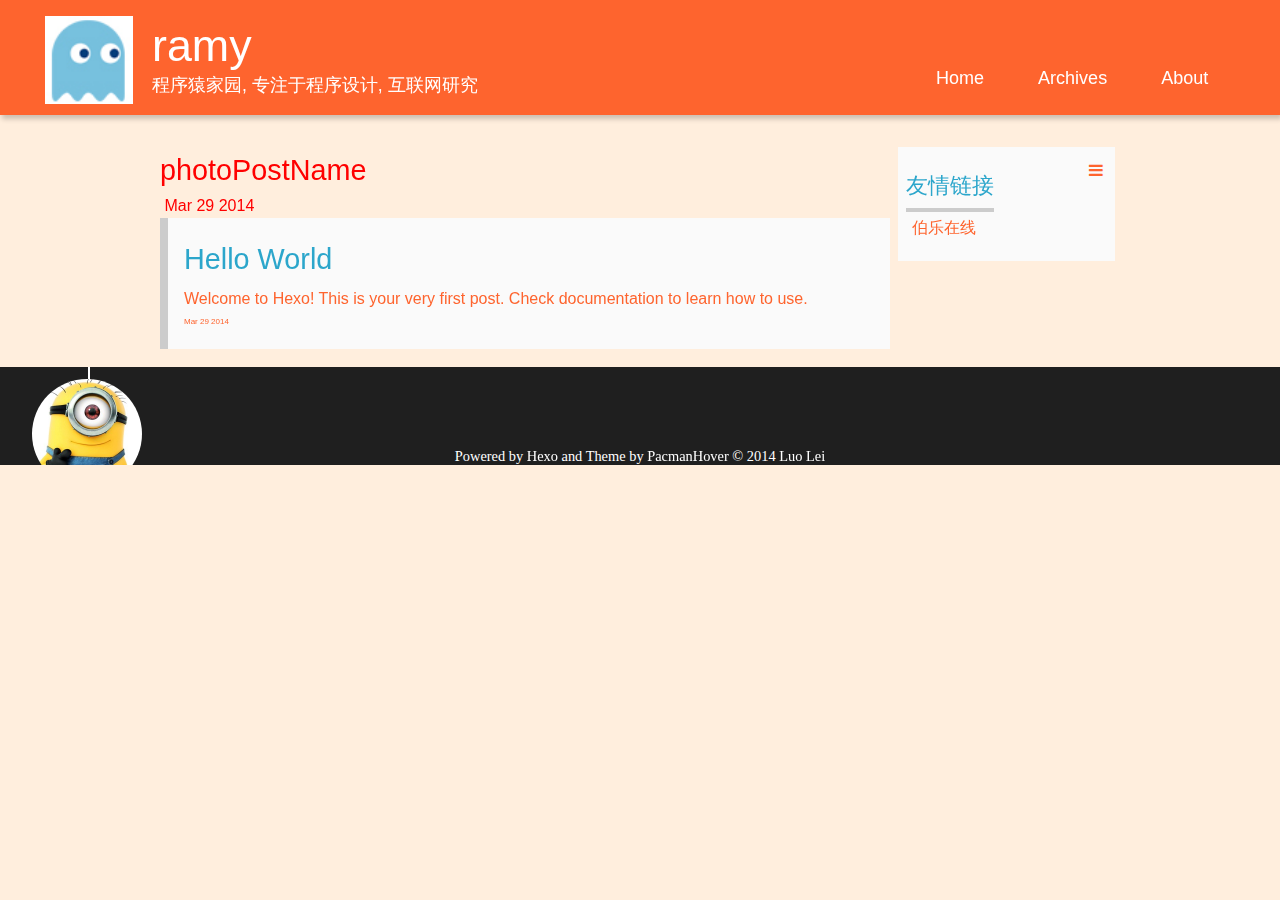
<file: index.html>
<!DOCTYPE HTML>
<html lang="zh-Hans">
<head>
  <meta charset="UTF-8">
  
    <title>ramy</title>
    <meta name="viewport" content="width=device-width, initial-scale=1,user-scalable=no">
    
    <meta name="author" content="Luo Lei">
    
    
    
    
    
    <link rel="icon" href="/img/favicon.ico">
    
    
    <link rel="apple-touch-icon" href="/img/pacman.jpg">
    <link rel="apple-touch-icon-precomposed" href="/img/pacman.jpg">
    
    <link rel="stylesheet" href="/css/style.css" type="text/css">
    <link href="/css/hover.css" rel="stylesheet">
    <link href="/css/bottom.css" rel="stylesheet">
    
<script type="text/javascript">
var _bdhmProtocol = (("https:" == document.location.protocol) ? " https://" : " http://");
document.write(unescape("%3Cscript src='" + _bdhmProtocol + "hm.baidu.com/h.js%3Ff4444e07e58fe69a20bff17fe2f6ac6b' type='text/javascript'%3E%3C/script%3E"));
</script>
</script>

</head>

  <body>
    <header>
      <div>
		
			<div id="imglogo">
				<a rel="pulse" class="pulse" href="/"><img src="/img/pacman.png" alt="ramy" title="ramy"/></a>
			</div>
			
			<div id="textlogo">
				<h1 class="site-name"><a rel="hover" class="hover" href="/" title="ramy">ramy</a></h1>
				<h2 class="blog-motto"><a rel="wobble-to-bottom-right" class="wobble-to-bottom-right" href="#" title="#">程序猿家园, 专注于程序设计, 互联网研究</a></h2>
			</div>
			<div class="navbar"><a rel="buzz" class="buzz" href="#" title="Menu">
			</a></div>
			<nav class="animated">
				<ul>
					<ul>
					 
						<li><a rel="wobble-top" class="wobble-top" href="/">Home</a></li>
					
						<li><a rel="wobble-top" class="wobble-top" href="/archives">Archives</a></li>
					
						<li><a rel="wobble-top" class="wobble-top" href="/about">About</a></li>
					
				</ul>
			</nav>			
</div>

    </header>
    <div id="container">
      <div id="main">

  <section class="photo" itemscope itemprop="blogPost">
  
    <a rel="sink" class="sink" href="/2014/03/29/photopostname/" title="photoPostName" itemprop="url">
  
    <h1 itemprop="name">photoPostName</h1>
    
     
           <p rel="wobble-bottom" class="wobble-bottom" itemprop="description" ></p>
        
    
    <time datetime="2014-03-29T09:29:23.000Z" itemprop="datePublished">Mar 29 2014</time>
  </a>
</section>


  <section class="post" itemscope itemprop="blogPost">
  
    <a rel="sink" class="sink" href="/2014/03/29/hello-world/" title="Hello World" itemprop="url">
  
    <h1 itemprop="name">Hello World</h1>
    
     
           <p rel="wobble-bottom" class="wobble-bottom" itemprop="description" >Welcome to Hexo! This is your very first post. Check documentation to learn how to use.</p>
        
    
    <time datetime="2014-03-29T09:03:04.000Z" itemprop="datePublished">Mar 29 2014</time>
  </a>
</section>



</div>
      <div class="openaside"><a class="navbutton" href="#" title="Show Sidebar"></a></div>

<div id="asidepart">
<div class="closeaside"><a class="closebutton" href="#" title="Hide Sidebar"></a></div>
<aside class="clearfix">

  


  <div class="linkslist">
<h3 rel="grow" class="grow asidetitle">友情链接</h3>
<ul class="entry">
<li><a rel="grow" class="grow" href="http://blog.jobbole.com" title="伯乐在线">伯乐在线</a></li>
</ul>
</div>


  

</aside>
</div>
    </div>
    <footer><div id="footer" >
	
	<div class="line">
		<span></span>
		<div class="author"></div>
	</div>
	
	
	<div class="social-font" class="clearfix">
		
		
		
		
	</div>
		<p class="copyright">Powered by <a rel="float-shadow" class="float-shadow" href="http://zespia.tw/hexo/" target="_blank" title="hexo">Hexo</a> and Theme by <a class="box-shadow-inset"href="https://github.com/uruir/pacmanhover" target="_blank" title="Pacman">PacmanHover</a> © 2014 
		
		
		<a class="wobble-horizontal" rel="wobble-horizontal" href="lqqfl.github.com" target="_blank" title="Luo Lei">Luo Lei</a>
		
		</p>
</div>
</footer>
    <script src="/js/jquery-2.0.3.min.js"></script>
<script type="text/javascript">
$(document).ready(function(){ 
  $('.navbar').click(function(){
    $('header nav').toggleClass('shownav');
  });
  var myWidth = 0;
  function getSize(){
    if( typeof( window.innerWidth ) == 'number' ) {
      myWidth = window.innerWidth;
    } else if( document.documentElement && document.documentElement.clientWidth) {
      myWidth = document.documentElement.clientWidth;
    };
  };
  var m = $('#main'),
      a = $('#asidepart'),
      c = $('.closeaside'),
      o = $('.openaside');
  $(window).resize(function(){
    getSize(); 
    if (myWidth >= 1024) {
      $('header nav').removeClass('shownav');
    }else
    {
      m.removeClass('moveMain');
      a.css('display', 'block').removeClass('fadeOut');
      o.css('display', 'none');
        
    }
  });
  c.click(function(){
    a.addClass('fadeOut').css('display', 'none');
    o.css('display', 'block').addClass('fadeIn');
    m.addClass('moveMain');
  });
  o.click(function(){
    o.css('display', 'none').removeClass('beforeFadeIn');
    a.css('display', 'block').removeClass('fadeOut').addClass('fadeIn');      
    m.removeClass('moveMain');
  });
  $(window).scroll(function(){
    o.css("top",Math.max(80,260-$(this).scrollTop()));
  });
});
</script>







  </body>
 </html>
</file>
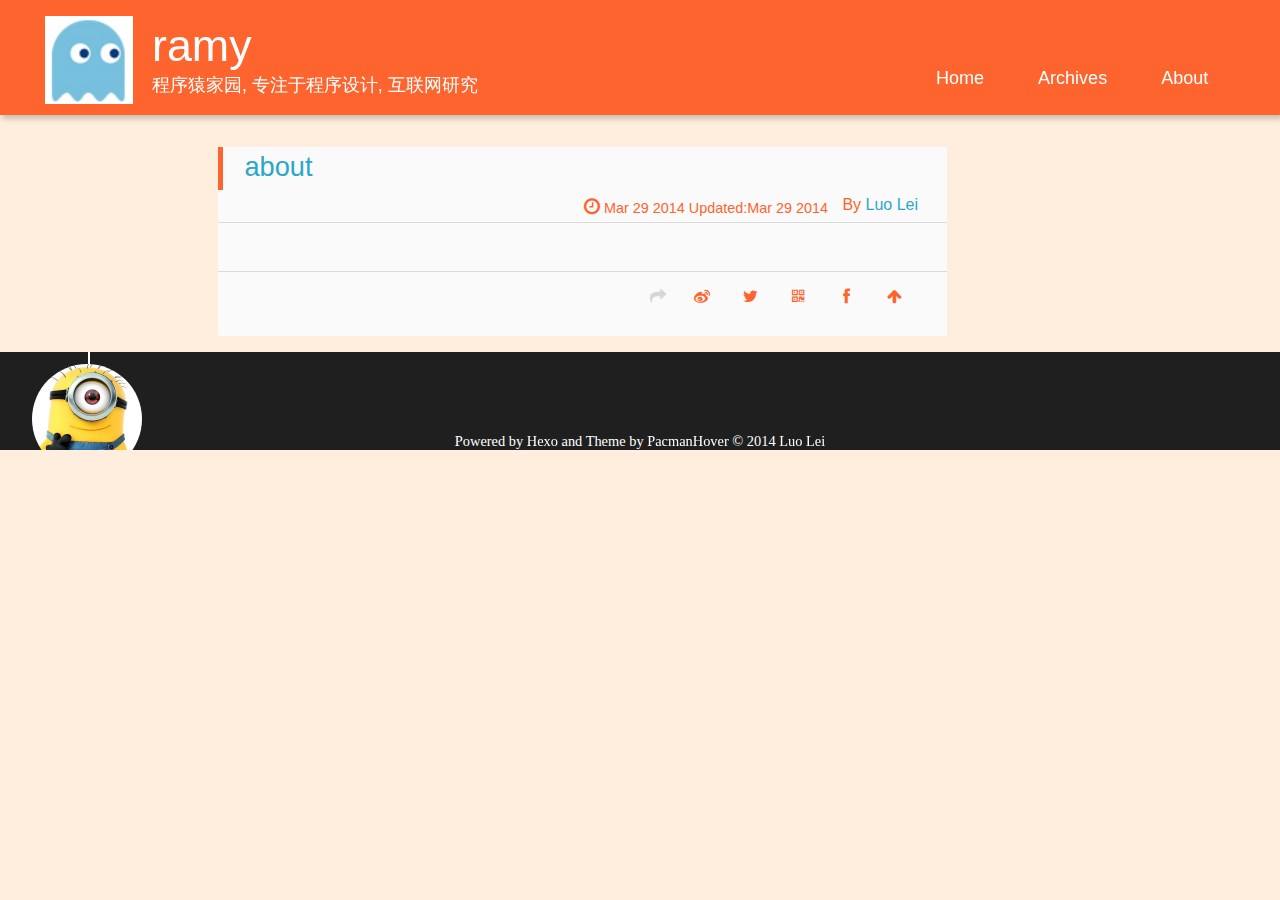
<file: about/index.html>
<!DOCTYPE HTML>
<html lang="zh-Hans">
<head>
  <meta charset="UTF-8">
  
    <title>about | ramy</title>
    <meta name="viewport" content="width=device-width, initial-scale=1,user-scalable=no">
    
    <meta name="author" content="Luo Lei">
    
    
    
    
    
    <link rel="icon" href="/img/favicon.ico">
    
    
    <link rel="apple-touch-icon" href="/img/pacman.jpg">
    <link rel="apple-touch-icon-precomposed" href="/img/pacman.jpg">
    
    <link rel="stylesheet" href="/css/style.css" type="text/css">
    <link href="/css/hover.css" rel="stylesheet">
    <link href="/css/bottom.css" rel="stylesheet">
    
<script type="text/javascript">
var _bdhmProtocol = (("https:" == document.location.protocol) ? " https://" : " http://");
document.write(unescape("%3Cscript src='" + _bdhmProtocol + "hm.baidu.com/h.js%3Ff4444e07e58fe69a20bff17fe2f6ac6b' type='text/javascript'%3E%3C/script%3E"));
</script>
</script>

</head>

      <body>
        <header>
          <div>
		
			<div id="imglogo">
				<a rel="pulse" class="pulse" href="/"><img src="/img/pacman.png" alt="ramy" title="ramy"/></a>
			</div>
			
			<div id="textlogo">
				<h1 class="site-name"><a rel="hover" class="hover" href="/" title="ramy">ramy</a></h1>
				<h2 class="blog-motto"><a rel="wobble-to-bottom-right" class="wobble-to-bottom-right" href="#" title="#">程序猿家园, 专注于程序设计, 互联网研究</a></h2>
			</div>
			<div class="navbar"><a rel="buzz" class="buzz" href="#" title="Menu">
			</a></div>
			<nav class="animated">
				<ul>
					<ul>
					 
						<li><a rel="wobble-top" class="wobble-top" href="/">Home</a></li>
					
						<li><a rel="wobble-top" class="wobble-top" href="/archives">Archives</a></li>
					
						<li><a rel="wobble-top" class="wobble-top" href="/about">About</a></li>
					
				</ul>
			</nav>			
</div>

        </header>
        <div id="container">
          <div id="main" class="page" itemscope itemprop="blogPost">
	<article itemprop="articleBody"> 
		<header class="article-info clearfix">
  <h1 itemprop="name">
    
      <a href="/about/index.html" title="about" itemprop="url">about</a>
  </h1>
  <p class="article-author">By
    
      <a href="lqqfl.github.com" title="Luo Lei">Luo Lei</a>
    </p>
  <p class="article-time">
    <time datetime="2014-03-29T12:11:59.000Z" itemprop="datePublished">Mar 29 2014</time>
    Updated:<time datetime="2014-03-29T12:11:59.000Z" itemprop="dateModified">Mar 29 2014</time>
    
  </p>
</header>
	<div class="article-content">
		
		
		  
	</div>
		<footer class="article-footer clearfix">




<div class="article-share" id="share">

  <div data-url="lqqfl.github.com/about/index.html" data-title="about | ramy" data-tsina="null" class="share clearfix">
  </div>

</div>
</footer>   	       
	</article>
	
	
<section class="comment">
	<div class="ds-thread"></div>
</section>

</div>  
        </div>
        <footer><div id="footer" >
	
	<div class="line">
		<span></span>
		<div class="author"></div>
	</div>
	
	
	<div class="social-font" class="clearfix">
		
		
		
		
	</div>
		<p class="copyright">Powered by <a rel="float-shadow" class="float-shadow" href="http://zespia.tw/hexo/" target="_blank" title="hexo">Hexo</a> and Theme by <a class="box-shadow-inset"href="https://github.com/uruir/pacmanhover" target="_blank" title="Pacman">PacmanHover</a> © 2014 
		
		
		<a class="wobble-horizontal" rel="wobble-horizontal" href="lqqfl.github.com" target="_blank" title="Luo Lei">Luo Lei</a>
		
		</p>
</div>
</footer>
        <script src="/js/jquery-2.0.3.min.js"></script>
<script type="text/javascript">
$(document).ready(function(){ 
  $('.navbar').click(function(){
    $('header nav').toggleClass('shownav');
  });
  var myWidth = 0;
  function getSize(){
    if( typeof( window.innerWidth ) == 'number' ) {
      myWidth = window.innerWidth;
    } else if( document.documentElement && document.documentElement.clientWidth) {
      myWidth = document.documentElement.clientWidth;
    };
  };
  var m = $('#main'),
      a = $('#asidepart'),
      c = $('.closeaside'),
      o = $('.openaside');
  $(window).resize(function(){
    getSize(); 
    if (myWidth >= 1024) {
      $('header nav').removeClass('shownav');
    }else
    {
      m.removeClass('moveMain');
      a.css('display', 'block').removeClass('fadeOut');
      o.css('display', 'none');
        
    }
  });
  c.click(function(){
    a.addClass('fadeOut').css('display', 'none');
    o.css('display', 'block').addClass('fadeIn');
    m.addClass('moveMain');
  });
  o.click(function(){
    o.css('display', 'none').removeClass('beforeFadeIn');
    a.css('display', 'block').removeClass('fadeOut').addClass('fadeIn');      
    m.removeClass('moveMain');
  });
  $(window).scroll(function(){
    o.css("top",Math.max(80,260-$(this).scrollTop()));
  });
});
</script>


<script type="text/javascript">
$(document).ready(function(){ 
  var $this = $('.share'),
      url = $this.attr('data-url'),
      encodedUrl = encodeURIComponent(url),
      title = $this.attr('data-title'),
      tsina = $this.attr('data-tsina');
  var html = [
  '<a href="#" class="overlay" id="qrcode"></a>',
  '<div class="qrcode clearfix"><span>扫描二维码分享到微信朋友圈</span><a class="qrclose" href="#share"></a><strong>Loading...Please wait</strong><img id="qrcode-pic" data-src="http://s.jiathis.com/qrcode.php?url=' + encodedUrl + '"/></div>',
  '<a href="#textlogo" class="article-back-to-top" title="Top"></a>',
  '<a href="https://www.facebook.com/sharer.php?u=' + encodedUrl + '" class="article-share-facebook" target="_blank" title="Facebook"></a>',
  '<a href="#qrcode" class="article-share-qrcode" title="QRcode"></a>',
  '<a href="https://twitter.com/intent/tweet?url=' + encodedUrl + '" class="article-share-twitter" target="_blank" title="Twitter"></a>',
  '<a href="http://service.weibo.com/share/share.php?title='+title+'&url='+encodedUrl +'&ralateUid='+ tsina +'&searchPic=true&style=number' +'" class="article-share-weibo" target="_blank" title="Weibo"></a>',
  '<span title="Share to"></span>'
  ].join('');
  $this.append(html);
  $('.article-share-qrcode').click(function(){
    var imgSrc = $('#qrcode-pic').attr('data-src');
    $('#qrcode-pic').attr('src', imgSrc);
    $('#qrcode-pic').load(function(){
        $('.qrcode strong').text(' ');
    });
  });
});     
</script>


<script type="text/javascript">
  var duoshuoQuery = {short_name:"hexods"};
  (function() {
    var ds = document.createElement('script');
    ds.type = 'text/javascript';ds.async = true;
    ds.src = '//static.duoshuo.com/embed.js';
    ds.charset = 'UTF-8';
    (document.getElementsByTagName('head')[0] 
    || document.getElementsByTagName('body')[0]).appendChild(ds);
  })();
</script> 



<link rel="stylesheet" href="/fancybox/jquery.fancybox.css" media="screen" type="text/css">
<script src="/fancybox/jquery.fancybox.pack.js"></script>
<script type="text/javascript">
$(document).ready(function(){ 
  $('.article-content').each(function(i){
    $(this).find('img').each(function(){
      if ($(this).parent().hasClass('fancybox')) return;
      var alt = this.alt;
      if (alt) $(this).after('<span class="caption">' + alt + '</span>');
      $(this).wrap('<a href="' + this.src + '" title="' + alt + '" class="fancybox"></a>');
    });
    $(this).find('.fancybox').each(function(){
      $(this).attr('rel', 'article' + i);
    });
  });
  if($.fancybox){
    $('.fancybox').fancybox();
  }
}); 
</script>



      </body>
     </html>
</file>
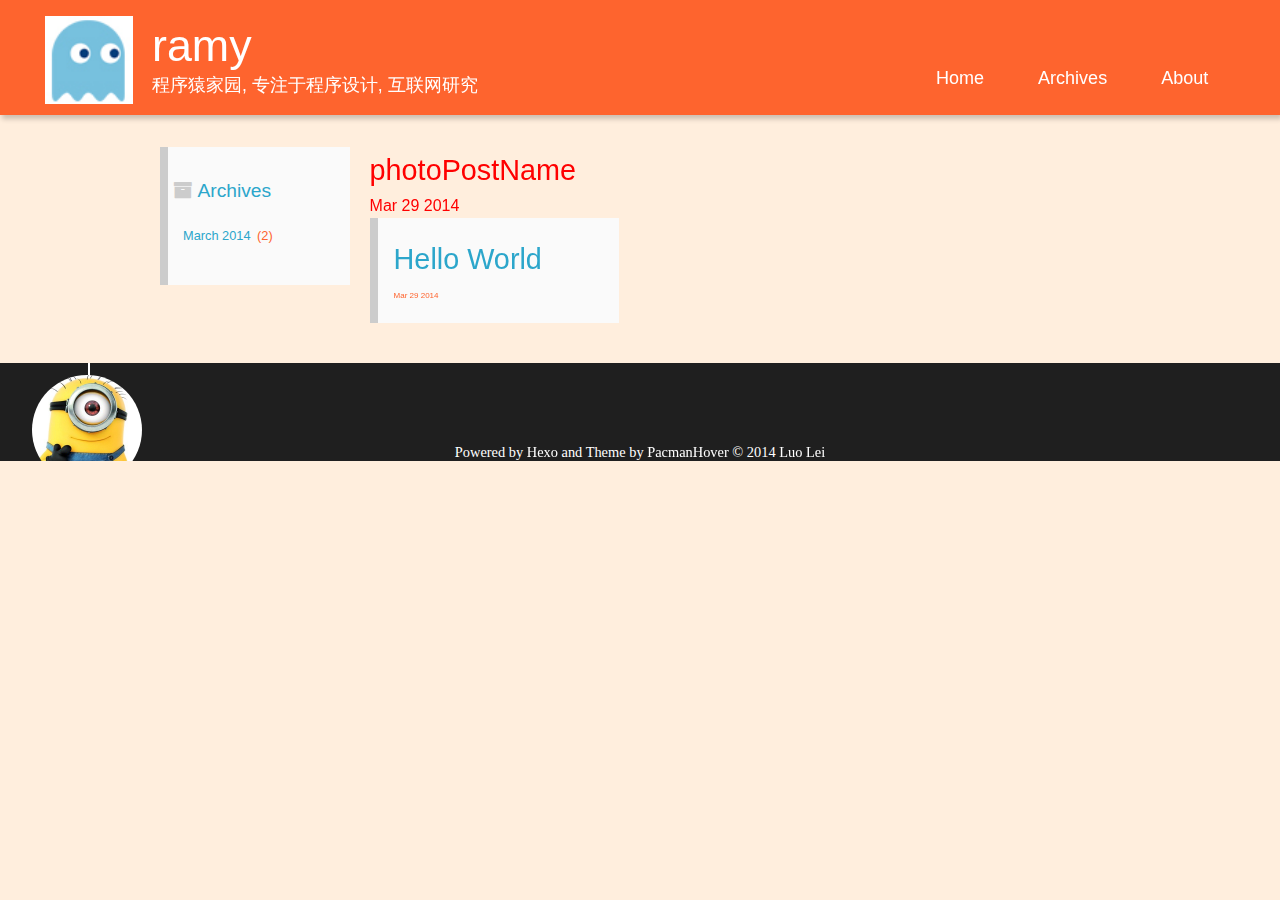
<file: archives/index.html>
<!DOCTYPE HTML>
<html lang="zh-Hans">
<head>
  <meta charset="UTF-8">
  
    <title>Archives | ramy</title>
    <meta name="viewport" content="width=device-width, initial-scale=1,user-scalable=no">
    
    <meta name="author" content="Luo Lei">
    
    
    
    
    
    <link rel="icon" href="/img/favicon.ico">
    
    
    <link rel="apple-touch-icon" href="/img/pacman.jpg">
    <link rel="apple-touch-icon-precomposed" href="/img/pacman.jpg">
    
    <link rel="stylesheet" href="/css/style.css" type="text/css">
    <link href="/css/hover.css" rel="stylesheet">
    <link href="/css/bottom.css" rel="stylesheet">
    
<script type="text/javascript">
var _bdhmProtocol = (("https:" == document.location.protocol) ? " https://" : " http://");
document.write(unescape("%3Cscript src='" + _bdhmProtocol + "hm.baidu.com/h.js%3Ff4444e07e58fe69a20bff17fe2f6ac6b' type='text/javascript'%3E%3C/script%3E"));
</script>
</script>

</head>

    <body>
      <header>
        <div>
		
			<div id="imglogo">
				<a rel="pulse" class="pulse" href="/"><img src="/img/pacman.png" alt="ramy" title="ramy"/></a>
			</div>
			
			<div id="textlogo">
				<h1 class="site-name"><a rel="hover" class="hover" href="/" title="ramy">ramy</a></h1>
				<h2 class="blog-motto"><a rel="wobble-to-bottom-right" class="wobble-to-bottom-right" href="#" title="#">程序猿家园, 专注于程序设计, 互联网研究</a></h2>
			</div>
			<div class="navbar"><a rel="buzz" class="buzz" href="#" title="Menu">
			</a></div>
			<nav class="animated">
				<ul>
					<ul>
					 
						<li><a rel="wobble-top" class="wobble-top" href="/">Home</a></li>
					
						<li><a rel="wobble-top" class="wobble-top" href="/archives">Archives</a></li>
					
						<li><a rel="wobble-top" class="wobble-top" href="/about">About</a></li>
					
				</ul>
			</nav>			
</div>

      </header>
      <div id="container">
        

<div class="archive-title" >
  <h2 class="archive-icon">Archives</h2>
  
  <div class="archiveslist archive-float clearfix">
   <ul class="archive-list"><li class="archive-list-item"><a class="archive-list-link" href="/archives/2014/03">March 2014</a><span class="archive-list-count">2</span></li></ul>
 </div>
  
</div>
<div id="main" class="archive-part clearfix">
  <div id="archive-page">

  <section class="photo" itemscope itemprop="blogPost">
  
    <a rel="sink" class="sink" href="/2014/03/29/photopostname/" title="photoPostName" itemprop="url">
  
    <h1 itemprop="name">photoPostName</h1>
    
    <time datetime="2014-03-29T09:29:23.000Z" itemprop="datePublished">Mar 29 2014</time>
  </a>
</section>


  <section class="post" itemscope itemprop="blogPost">
  
    <a rel="sink" class="sink" href="/2014/03/29/hello-world/" title="Hello World" itemprop="url">
  
    <h1 itemprop="name">Hello World</h1>
    
    <time datetime="2014-03-29T09:03:04.000Z" itemprop="datePublished">Mar 29 2014</time>
  </a>
</section>



  </div>
</div>

      </div>
      <footer><div id="footer" >
	
	<div class="line">
		<span></span>
		<div class="author"></div>
	</div>
	
	
	<div class="social-font" class="clearfix">
		
		
		
		
	</div>
		<p class="copyright">Powered by <a rel="float-shadow" class="float-shadow" href="http://zespia.tw/hexo/" target="_blank" title="hexo">Hexo</a> and Theme by <a class="box-shadow-inset"href="https://github.com/uruir/pacmanhover" target="_blank" title="Pacman">PacmanHover</a> © 2014 
		
		
		<a class="wobble-horizontal" rel="wobble-horizontal" href="lqqfl.github.com" target="_blank" title="Luo Lei">Luo Lei</a>
		
		</p>
</div>
</footer>
      <script src="/js/jquery-2.0.3.min.js"></script>
<script type="text/javascript">
$(document).ready(function(){ 
  $('.navbar').click(function(){
    $('header nav').toggleClass('shownav');
  });
  var myWidth = 0;
  function getSize(){
    if( typeof( window.innerWidth ) == 'number' ) {
      myWidth = window.innerWidth;
    } else if( document.documentElement && document.documentElement.clientWidth) {
      myWidth = document.documentElement.clientWidth;
    };
  };
  var m = $('#main'),
      a = $('#asidepart'),
      c = $('.closeaside'),
      o = $('.openaside');
  $(window).resize(function(){
    getSize(); 
    if (myWidth >= 1024) {
      $('header nav').removeClass('shownav');
    }else
    {
      m.removeClass('moveMain');
      a.css('display', 'block').removeClass('fadeOut');
      o.css('display', 'none');
        
    }
  });
  c.click(function(){
    a.addClass('fadeOut').css('display', 'none');
    o.css('display', 'block').addClass('fadeIn');
    m.addClass('moveMain');
  });
  o.click(function(){
    o.css('display', 'none').removeClass('beforeFadeIn');
    a.css('display', 'block').removeClass('fadeOut').addClass('fadeIn');      
    m.removeClass('moveMain');
  });
  $(window).scroll(function(){
    o.css("top",Math.max(80,260-$(this).scrollTop()));
  });
});
</script>







    </body>
   </html>
</file>
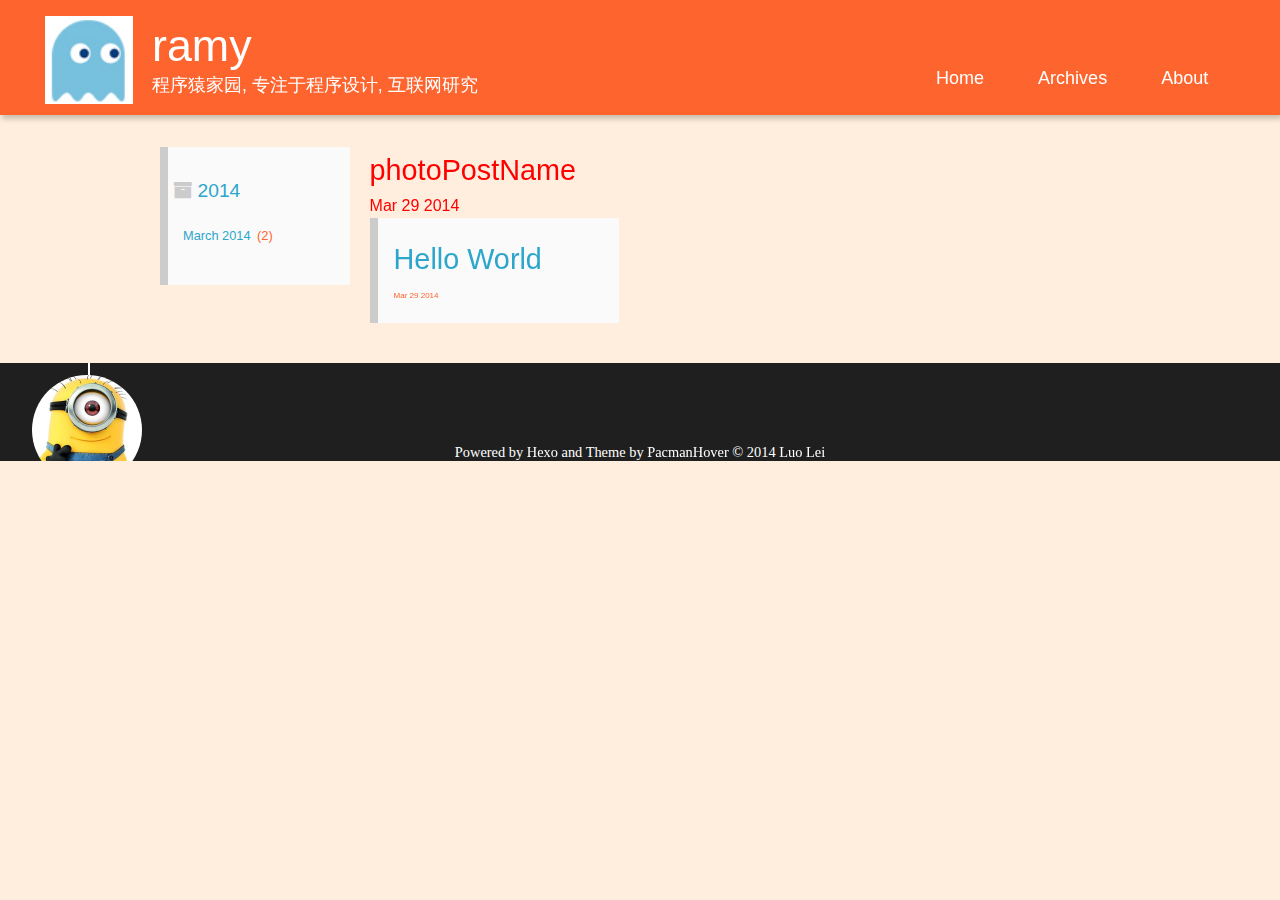
<file: archives/2014/index.html>
<!DOCTYPE HTML>
<html lang="zh-Hans">
<head>
  <meta charset="UTF-8">
  
    <title>Archives: 2014 | ramy</title>
    <meta name="viewport" content="width=device-width, initial-scale=1,user-scalable=no">
    
    <meta name="author" content="Luo Lei">
    
    
    
    
    
    <link rel="icon" href="/img/favicon.ico">
    
    
    <link rel="apple-touch-icon" href="/img/pacman.jpg">
    <link rel="apple-touch-icon-precomposed" href="/img/pacman.jpg">
    
    <link rel="stylesheet" href="/css/style.css" type="text/css">
    <link href="/css/hover.css" rel="stylesheet">
    <link href="/css/bottom.css" rel="stylesheet">
    
<script type="text/javascript">
var _bdhmProtocol = (("https:" == document.location.protocol) ? " https://" : " http://");
document.write(unescape("%3Cscript src='" + _bdhmProtocol + "hm.baidu.com/h.js%3Ff4444e07e58fe69a20bff17fe2f6ac6b' type='text/javascript'%3E%3C/script%3E"));
</script>
</script>

</head>

    <body>
      <header>
        <div>
		
			<div id="imglogo">
				<a rel="pulse" class="pulse" href="/"><img src="/img/pacman.png" alt="ramy" title="ramy"/></a>
			</div>
			
			<div id="textlogo">
				<h1 class="site-name"><a rel="hover" class="hover" href="/" title="ramy">ramy</a></h1>
				<h2 class="blog-motto"><a rel="wobble-to-bottom-right" class="wobble-to-bottom-right" href="#" title="#">程序猿家园, 专注于程序设计, 互联网研究</a></h2>
			</div>
			<div class="navbar"><a rel="buzz" class="buzz" href="#" title="Menu">
			</a></div>
			<nav class="animated">
				<ul>
					<ul>
					 
						<li><a rel="wobble-top" class="wobble-top" href="/">Home</a></li>
					
						<li><a rel="wobble-top" class="wobble-top" href="/archives">Archives</a></li>
					
						<li><a rel="wobble-top" class="wobble-top" href="/about">About</a></li>
					
				</ul>
			</nav>			
</div>

      </header>
      <div id="container">
        

<div class="archive-title" >
  <h2 class="archive-icon">2014</h2>
  
  <div class="archiveslist archive-float clearfix">
   <ul class="archive-list"><li class="archive-list-item"><a class="archive-list-link" href="/archives/2014/03">March 2014</a><span class="archive-list-count">2</span></li></ul>
 </div>
  
</div>
<div id="main" class="archive-part clearfix">
  <div id="archive-page">

  <section class="photo" itemscope itemprop="blogPost">
  
    <a rel="sink" class="sink" href="/2014/03/29/photopostname/" title="photoPostName" itemprop="url">
  
    <h1 itemprop="name">photoPostName</h1>
    
    <time datetime="2014-03-29T09:29:23.000Z" itemprop="datePublished">Mar 29 2014</time>
  </a>
</section>


  <section class="post" itemscope itemprop="blogPost">
  
    <a rel="sink" class="sink" href="/2014/03/29/hello-world/" title="Hello World" itemprop="url">
  
    <h1 itemprop="name">Hello World</h1>
    
    <time datetime="2014-03-29T09:03:04.000Z" itemprop="datePublished">Mar 29 2014</time>
  </a>
</section>



  </div>
</div>

      </div>
      <footer><div id="footer" >
	
	<div class="line">
		<span></span>
		<div class="author"></div>
	</div>
	
	
	<div class="social-font" class="clearfix">
		
		
		
		
	</div>
		<p class="copyright">Powered by <a rel="float-shadow" class="float-shadow" href="http://zespia.tw/hexo/" target="_blank" title="hexo">Hexo</a> and Theme by <a class="box-shadow-inset"href="https://github.com/uruir/pacmanhover" target="_blank" title="Pacman">PacmanHover</a> © 2014 
		
		
		<a class="wobble-horizontal" rel="wobble-horizontal" href="lqqfl.github.com" target="_blank" title="Luo Lei">Luo Lei</a>
		
		</p>
</div>
</footer>
      <script src="/js/jquery-2.0.3.min.js"></script>
<script type="text/javascript">
$(document).ready(function(){ 
  $('.navbar').click(function(){
    $('header nav').toggleClass('shownav');
  });
  var myWidth = 0;
  function getSize(){
    if( typeof( window.innerWidth ) == 'number' ) {
      myWidth = window.innerWidth;
    } else if( document.documentElement && document.documentElement.clientWidth) {
      myWidth = document.documentElement.clientWidth;
    };
  };
  var m = $('#main'),
      a = $('#asidepart'),
      c = $('.closeaside'),
      o = $('.openaside');
  $(window).resize(function(){
    getSize(); 
    if (myWidth >= 1024) {
      $('header nav').removeClass('shownav');
    }else
    {
      m.removeClass('moveMain');
      a.css('display', 'block').removeClass('fadeOut');
      o.css('display', 'none');
        
    }
  });
  c.click(function(){
    a.addClass('fadeOut').css('display', 'none');
    o.css('display', 'block').addClass('fadeIn');
    m.addClass('moveMain');
  });
  o.click(function(){
    o.css('display', 'none').removeClass('beforeFadeIn');
    a.css('display', 'block').removeClass('fadeOut').addClass('fadeIn');      
    m.removeClass('moveMain');
  });
  $(window).scroll(function(){
    o.css("top",Math.max(80,260-$(this).scrollTop()));
  });
});
</script>







    </body>
   </html>
</file>
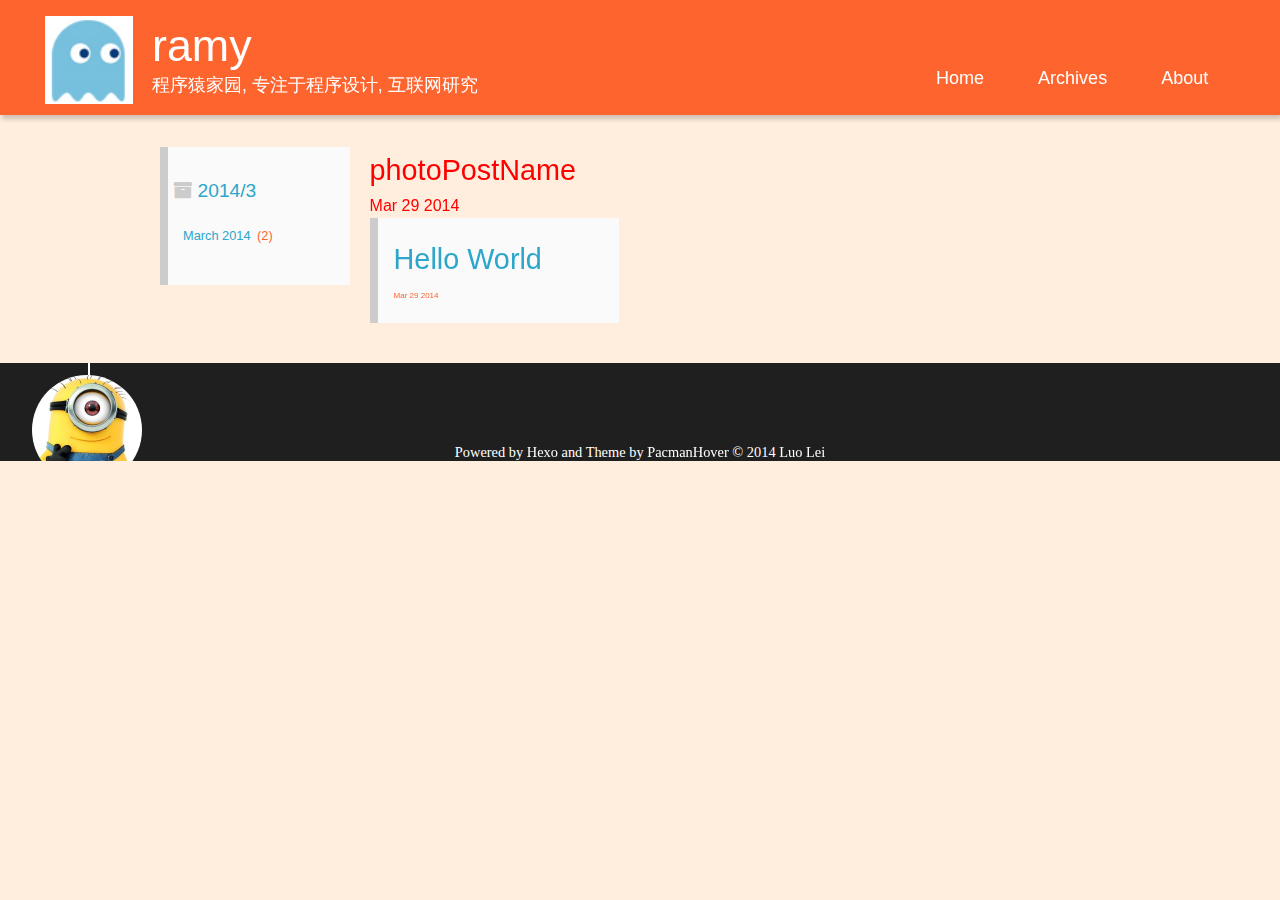
<file: archives/2014/03/index.html>
<!DOCTYPE HTML>
<html lang="zh-Hans">
<head>
  <meta charset="UTF-8">
  
    <title>Archives: 2014/3 | ramy</title>
    <meta name="viewport" content="width=device-width, initial-scale=1,user-scalable=no">
    
    <meta name="author" content="Luo Lei">
    
    
    
    
    
    <link rel="icon" href="/img/favicon.ico">
    
    
    <link rel="apple-touch-icon" href="/img/pacman.jpg">
    <link rel="apple-touch-icon-precomposed" href="/img/pacman.jpg">
    
    <link rel="stylesheet" href="/css/style.css" type="text/css">
    <link href="/css/hover.css" rel="stylesheet">
    <link href="/css/bottom.css" rel="stylesheet">
    
<script type="text/javascript">
var _bdhmProtocol = (("https:" == document.location.protocol) ? " https://" : " http://");
document.write(unescape("%3Cscript src='" + _bdhmProtocol + "hm.baidu.com/h.js%3Ff4444e07e58fe69a20bff17fe2f6ac6b' type='text/javascript'%3E%3C/script%3E"));
</script>
</script>

</head>

    <body>
      <header>
        <div>
		
			<div id="imglogo">
				<a rel="pulse" class="pulse" href="/"><img src="/img/pacman.png" alt="ramy" title="ramy"/></a>
			</div>
			
			<div id="textlogo">
				<h1 class="site-name"><a rel="hover" class="hover" href="/" title="ramy">ramy</a></h1>
				<h2 class="blog-motto"><a rel="wobble-to-bottom-right" class="wobble-to-bottom-right" href="#" title="#">程序猿家园, 专注于程序设计, 互联网研究</a></h2>
			</div>
			<div class="navbar"><a rel="buzz" class="buzz" href="#" title="Menu">
			</a></div>
			<nav class="animated">
				<ul>
					<ul>
					 
						<li><a rel="wobble-top" class="wobble-top" href="/">Home</a></li>
					
						<li><a rel="wobble-top" class="wobble-top" href="/archives">Archives</a></li>
					
						<li><a rel="wobble-top" class="wobble-top" href="/about">About</a></li>
					
				</ul>
			</nav>			
</div>

      </header>
      <div id="container">
        

<div class="archive-title" >
  <h2 class="archive-icon">2014/3</h2>
  
  <div class="archiveslist archive-float clearfix">
   <ul class="archive-list"><li class="archive-list-item"><a class="archive-list-link" href="/archives/2014/03">March 2014</a><span class="archive-list-count">2</span></li></ul>
 </div>
  
</div>
<div id="main" class="archive-part clearfix">
  <div id="archive-page">

  <section class="photo" itemscope itemprop="blogPost">
  
    <a rel="sink" class="sink" href="/2014/03/29/photopostname/" title="photoPostName" itemprop="url">
  
    <h1 itemprop="name">photoPostName</h1>
    
    <time datetime="2014-03-29T09:29:23.000Z" itemprop="datePublished">Mar 29 2014</time>
  </a>
</section>


  <section class="post" itemscope itemprop="blogPost">
  
    <a rel="sink" class="sink" href="/2014/03/29/hello-world/" title="Hello World" itemprop="url">
  
    <h1 itemprop="name">Hello World</h1>
    
    <time datetime="2014-03-29T09:03:04.000Z" itemprop="datePublished">Mar 29 2014</time>
  </a>
</section>



  </div>
</div>

      </div>
      <footer><div id="footer" >
	
	<div class="line">
		<span></span>
		<div class="author"></div>
	</div>
	
	
	<div class="social-font" class="clearfix">
		
		
		
		
	</div>
		<p class="copyright">Powered by <a rel="float-shadow" class="float-shadow" href="http://zespia.tw/hexo/" target="_blank" title="hexo">Hexo</a> and Theme by <a class="box-shadow-inset"href="https://github.com/uruir/pacmanhover" target="_blank" title="Pacman">PacmanHover</a> © 2014 
		
		
		<a class="wobble-horizontal" rel="wobble-horizontal" href="lqqfl.github.com" target="_blank" title="Luo Lei">Luo Lei</a>
		
		</p>
</div>
</footer>
      <script src="/js/jquery-2.0.3.min.js"></script>
<script type="text/javascript">
$(document).ready(function(){ 
  $('.navbar').click(function(){
    $('header nav').toggleClass('shownav');
  });
  var myWidth = 0;
  function getSize(){
    if( typeof( window.innerWidth ) == 'number' ) {
      myWidth = window.innerWidth;
    } else if( document.documentElement && document.documentElement.clientWidth) {
      myWidth = document.documentElement.clientWidth;
    };
  };
  var m = $('#main'),
      a = $('#asidepart'),
      c = $('.closeaside'),
      o = $('.openaside');
  $(window).resize(function(){
    getSize(); 
    if (myWidth >= 1024) {
      $('header nav').removeClass('shownav');
    }else
    {
      m.removeClass('moveMain');
      a.css('display', 'block').removeClass('fadeOut');
      o.css('display', 'none');
        
    }
  });
  c.click(function(){
    a.addClass('fadeOut').css('display', 'none');
    o.css('display', 'block').addClass('fadeIn');
    m.addClass('moveMain');
  });
  o.click(function(){
    o.css('display', 'none').removeClass('beforeFadeIn');
    a.css('display', 'block').removeClass('fadeOut').addClass('fadeIn');      
    m.removeClass('moveMain');
  });
  $(window).scroll(function(){
    o.css("top",Math.max(80,260-$(this).scrollTop()));
  });
});
</script>







    </body>
   </html>
</file>
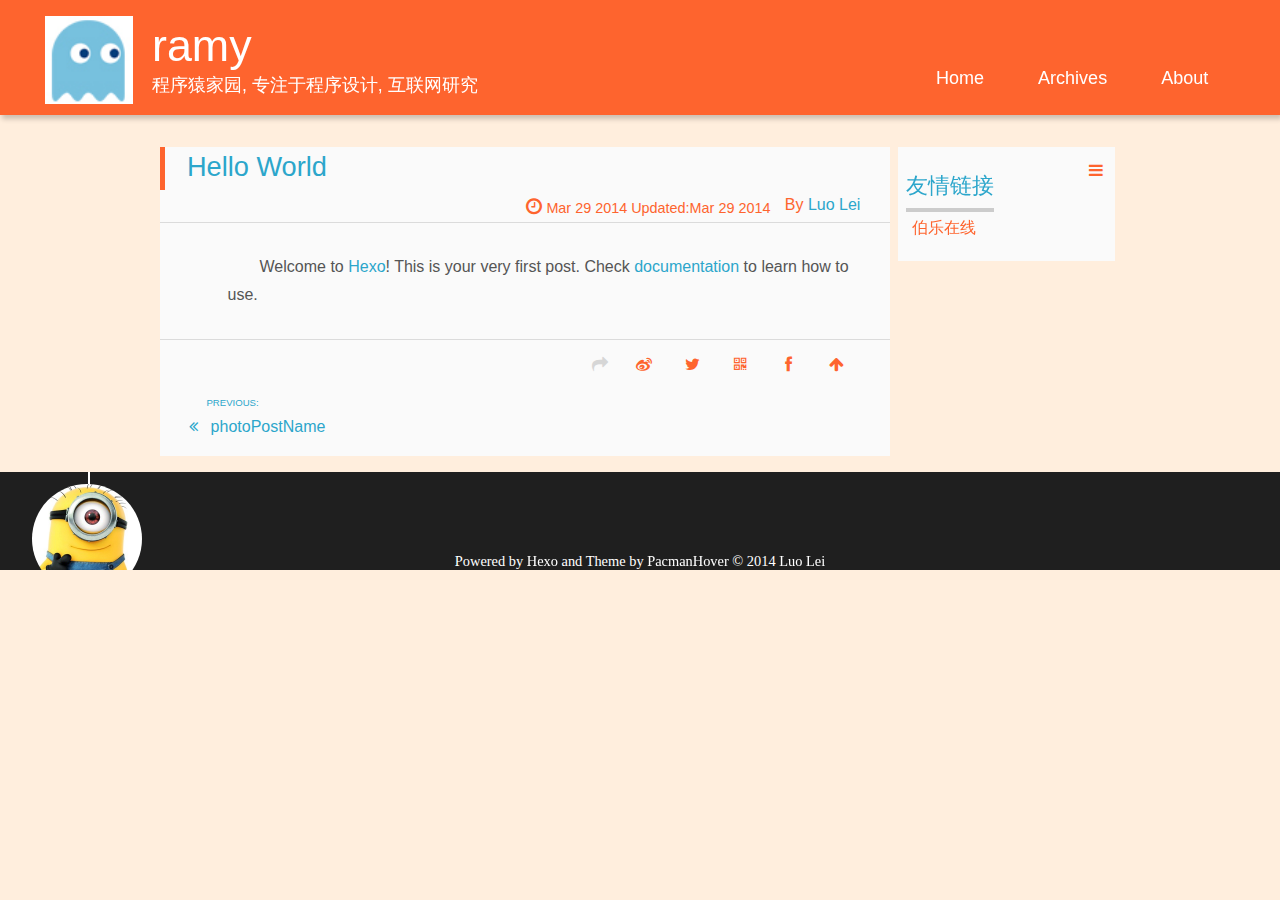
<file: 2014/03/29/hello-world/index.html>
<!DOCTYPE HTML>
<html lang="zh-Hans">
<head>
  <meta charset="UTF-8">
  
    <title>Hello World | ramy</title>
    <meta name="viewport" content="width=device-width, initial-scale=1,user-scalable=no">
    
    <meta name="author" content="Luo Lei">
    
    <meta name="description" content="Welcome to Hexo! This is your very first post. Check documentation to learn how to use.">
    
    
    
    
    
    <link rel="icon" href="/img/favicon.ico">
    
    
    <link rel="apple-touch-icon" href="/img/pacman.jpg">
    <link rel="apple-touch-icon-precomposed" href="/img/pacman.jpg">
    
    <link rel="stylesheet" href="/css/style.css" type="text/css">
    <link href="/css/hover.css" rel="stylesheet">
    <link href="/css/bottom.css" rel="stylesheet">
    
<script type="text/javascript">
var _bdhmProtocol = (("https:" == document.location.protocol) ? " https://" : " http://");
document.write(unescape("%3Cscript src='" + _bdhmProtocol + "hm.baidu.com/h.js%3Ff4444e07e58fe69a20bff17fe2f6ac6b' type='text/javascript'%3E%3C/script%3E"));
</script>
</script>

</head>

  <body>
    <header>
      <div>
		
			<div id="imglogo">
				<a rel="pulse" class="pulse" href="/"><img src="/img/pacman.png" alt="ramy" title="ramy"/></a>
			</div>
			
			<div id="textlogo">
				<h1 class="site-name"><a rel="hover" class="hover" href="/" title="ramy">ramy</a></h1>
				<h2 class="blog-motto"><a rel="wobble-to-bottom-right" class="wobble-to-bottom-right" href="#" title="#">程序猿家园, 专注于程序设计, 互联网研究</a></h2>
			</div>
			<div class="navbar"><a rel="buzz" class="buzz" href="#" title="Menu">
			</a></div>
			<nav class="animated">
				<ul>
					<ul>
					 
						<li><a rel="wobble-top" class="wobble-top" href="/">Home</a></li>
					
						<li><a rel="wobble-top" class="wobble-top" href="/archives">Archives</a></li>
					
						<li><a rel="wobble-top" class="wobble-top" href="/about">About</a></li>
					
				</ul>
			</nav>			
</div>

    </header>
    <div id="container">
      <div id="main" class="post" itemscope itemprop="blogPost">
	<article itemprop="articleBody"> 
		<header class="article-info clearfix">
  <h1 itemprop="name">
    
      <a href="/2014/03/29/hello-world/" title="Hello World" itemprop="url">Hello World</a>
  </h1>
  <p class="article-author">By
    
      <a href="lqqfl.github.com" title="Luo Lei">Luo Lei</a>
    </p>
  <p class="article-time">
    <time datetime="2014-03-29T09:03:04.000Z" itemprop="datePublished">Mar 29 2014</time>
    Updated:<time datetime="2014-03-29T09:03:04.000Z" itemprop="dateModified">Mar 29 2014</time>
    
  </p>
</header>
	<div class="article-content">
		
		
		<div id="toc" class="toc-article">
			<strong class="toc-title">Contents</strong>
		
		</div>
		
		<p>Welcome to <a href="http://zespia.tw/hexo" target="_blank">Hexo</a>! This is your very first post. Check <a href="http://zespia.tw/hexo/docs" target="_blank">documentation</a> to learn how to use.</p>
  
	</div>
		<footer class="article-footer clearfix">




<div class="article-share" id="share">

  <div data-url="lqqfl.github.com/2014/03/29/hello-world/" data-title="Hello World | ramy" data-tsina="null" class="share clearfix">
  </div>

</div>
</footer>   	       
	</article>
	
<nav class="article-nav clearfix">
 
 <div class="prev" >
 <a href="/2014/03/29/photopostname/" title="photoPostName">
  <strong>PREVIOUS:</strong><br/>
  <span>
  photoPostName</span>
</a>
</div>


</nav>

	
<section class="comment">
	<div class="ds-thread"></div>
</section>

</div>  
      <div class="openaside"><a class="navbutton" href="#" title="Show Sidebar"></a></div>

  <div id="toc" class="toc-aside">
  <strong class="toc-title">Contents</strong>
  
  </div>

<div id="asidepart">
<div class="closeaside"><a class="closebutton" href="#" title="Hide Sidebar"></a></div>
<aside class="clearfix">

  


  <div class="linkslist">
<h3 rel="grow" class="grow asidetitle">友情链接</h3>
<ul class="entry">
<li><a rel="grow" class="grow" href="http://blog.jobbole.com" title="伯乐在线">伯乐在线</a></li>
</ul>
</div>


  

</aside>
</div>
    </div>
    <footer><div id="footer" >
	
	<div class="line">
		<span></span>
		<div class="author"></div>
	</div>
	
	
	<div class="social-font" class="clearfix">
		
		
		
		
	</div>
		<p class="copyright">Powered by <a rel="float-shadow" class="float-shadow" href="http://zespia.tw/hexo/" target="_blank" title="hexo">Hexo</a> and Theme by <a class="box-shadow-inset"href="https://github.com/uruir/pacmanhover" target="_blank" title="Pacman">PacmanHover</a> © 2014 
		
		
		<a class="wobble-horizontal" rel="wobble-horizontal" href="lqqfl.github.com" target="_blank" title="Luo Lei">Luo Lei</a>
		
		</p>
</div>
</footer>
    <script src="/js/jquery-2.0.3.min.js"></script>
<script type="text/javascript">
$(document).ready(function(){ 
  $('.navbar').click(function(){
    $('header nav').toggleClass('shownav');
  });
  var myWidth = 0;
  function getSize(){
    if( typeof( window.innerWidth ) == 'number' ) {
      myWidth = window.innerWidth;
    } else if( document.documentElement && document.documentElement.clientWidth) {
      myWidth = document.documentElement.clientWidth;
    };
  };
  var m = $('#main'),
      a = $('#asidepart'),
      c = $('.closeaside'),
      o = $('.openaside');
  $(window).resize(function(){
    getSize(); 
    if (myWidth >= 1024) {
      $('header nav').removeClass('shownav');
    }else
    {
      m.removeClass('moveMain');
      a.css('display', 'block').removeClass('fadeOut');
      o.css('display', 'none');
      
      $('#toc.toc-aside').css('display', 'none');
        
    }
  });
  c.click(function(){
    a.addClass('fadeOut').css('display', 'none');
    o.css('display', 'block').addClass('fadeIn');
    m.addClass('moveMain');
  });
  o.click(function(){
    o.css('display', 'none').removeClass('beforeFadeIn');
    a.css('display', 'block').removeClass('fadeOut').addClass('fadeIn');      
    m.removeClass('moveMain');
  });
  $(window).scroll(function(){
    o.css("top",Math.max(80,260-$(this).scrollTop()));
  });
});
</script>

<script type="text/javascript">
$(document).ready(function(){ 
  var ai = $('.article-content>iframe'),
      ae = $('.article-content>embed'),
      t  = $('#toc'),
      h  = $('article h2')
      ah = $('article h2'),
      ta = $('#toc.toc-aside'),
      o  = $('.openaside'),
      c  = $('.closeaside');
  if(ai.length>0){
    ai.wrap('<div class="video-container" />');
  };
  if(ae.length>0){
   ae.wrap('<div class="video-container" />');
  };
  if(ah.length==0){
    t.css('display','none');
  }else{
    c.click(function(){
      ta.css('display', 'block').addClass('fadeIn');
    });
    o.click(function(){
      ta.css('display', 'none');
    });
    $(window).scroll(function(){
      ta.css("top",Math.max(140,320-$(this).scrollTop()));
    });
  };
});
</script>


<script type="text/javascript">
$(document).ready(function(){ 
  var $this = $('.share'),
      url = $this.attr('data-url'),
      encodedUrl = encodeURIComponent(url),
      title = $this.attr('data-title'),
      tsina = $this.attr('data-tsina');
  var html = [
  '<a href="#" class="overlay" id="qrcode"></a>',
  '<div class="qrcode clearfix"><span>扫描二维码分享到微信朋友圈</span><a class="qrclose" href="#share"></a><strong>Loading...Please wait</strong><img id="qrcode-pic" data-src="http://s.jiathis.com/qrcode.php?url=' + encodedUrl + '"/></div>',
  '<a href="#textlogo" class="article-back-to-top" title="Top"></a>',
  '<a href="https://www.facebook.com/sharer.php?u=' + encodedUrl + '" class="article-share-facebook" target="_blank" title="Facebook"></a>',
  '<a href="#qrcode" class="article-share-qrcode" title="QRcode"></a>',
  '<a href="https://twitter.com/intent/tweet?url=' + encodedUrl + '" class="article-share-twitter" target="_blank" title="Twitter"></a>',
  '<a href="http://service.weibo.com/share/share.php?title='+title+'&url='+encodedUrl +'&ralateUid='+ tsina +'&searchPic=true&style=number' +'" class="article-share-weibo" target="_blank" title="Weibo"></a>',
  '<span title="Share to"></span>'
  ].join('');
  $this.append(html);
  $('.article-share-qrcode').click(function(){
    var imgSrc = $('#qrcode-pic').attr('data-src');
    $('#qrcode-pic').attr('src', imgSrc);
    $('#qrcode-pic').load(function(){
        $('.qrcode strong').text(' ');
    });
  });
});     
</script>


<script type="text/javascript">
  var duoshuoQuery = {short_name:"hexods"};
  (function() {
    var ds = document.createElement('script');
    ds.type = 'text/javascript';ds.async = true;
    ds.src = '//static.duoshuo.com/embed.js';
    ds.charset = 'UTF-8';
    (document.getElementsByTagName('head')[0] 
    || document.getElementsByTagName('body')[0]).appendChild(ds);
  })();
</script> 



<link rel="stylesheet" href="/fancybox/jquery.fancybox.css" media="screen" type="text/css">
<script src="/fancybox/jquery.fancybox.pack.js"></script>
<script type="text/javascript">
$(document).ready(function(){ 
  $('.article-content').each(function(i){
    $(this).find('img').each(function(){
      if ($(this).parent().hasClass('fancybox')) return;
      var alt = this.alt;
      if (alt) $(this).after('<span class="caption">' + alt + '</span>');
      $(this).wrap('<a href="' + this.src + '" title="' + alt + '" class="fancybox"></a>');
    });
    $(this).find('.fancybox').each(function(){
      $(this).attr('rel', 'article' + i);
    });
  });
  if($.fancybox){
    $('.fancybox').fancybox();
  }
}); 
</script>



  </body>
</html>
</file>
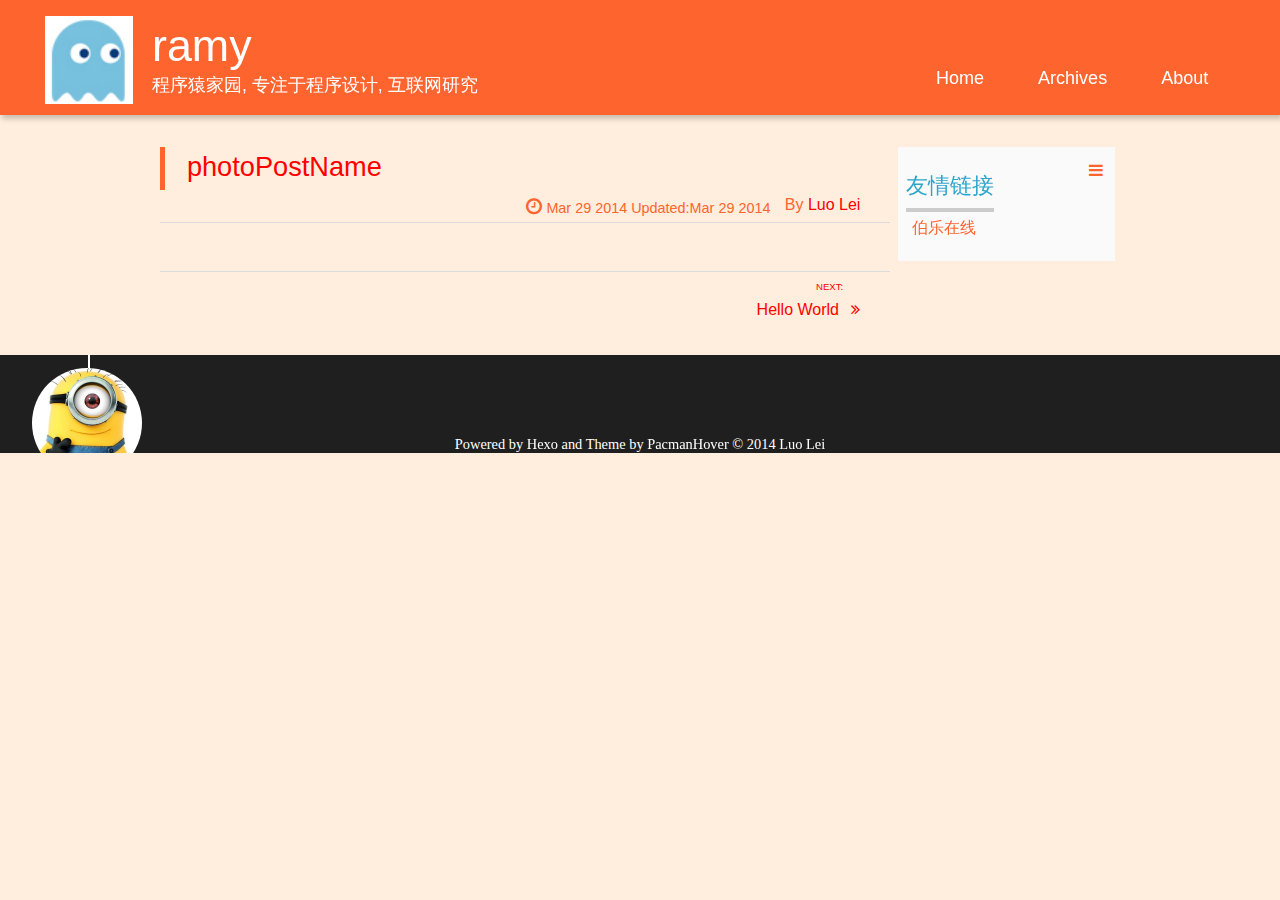
<file: 2014/03/29/photopostname/index.html>
<!DOCTYPE HTML>
<html lang="zh-Hans">
<head>
  <meta charset="UTF-8">
  
    <title>photoPostName | ramy</title>
    <meta name="viewport" content="width=device-width, initial-scale=1,user-scalable=no">
    
    <meta name="author" content="Luo Lei">
    
    
    
    
    
    <link rel="icon" href="/img/favicon.ico">
    
    
    <link rel="apple-touch-icon" href="/img/pacman.jpg">
    <link rel="apple-touch-icon-precomposed" href="/img/pacman.jpg">
    
    <link rel="stylesheet" href="/css/style.css" type="text/css">
    <link href="/css/hover.css" rel="stylesheet">
    <link href="/css/bottom.css" rel="stylesheet">
    
<script type="text/javascript">
var _bdhmProtocol = (("https:" == document.location.protocol) ? " https://" : " http://");
document.write(unescape("%3Cscript src='" + _bdhmProtocol + "hm.baidu.com/h.js%3Ff4444e07e58fe69a20bff17fe2f6ac6b' type='text/javascript'%3E%3C/script%3E"));
</script>
</script>

</head>

  <body>
    <header>
      <div>
		
			<div id="imglogo">
				<a rel="pulse" class="pulse" href="/"><img src="/img/pacman.png" alt="ramy" title="ramy"/></a>
			</div>
			
			<div id="textlogo">
				<h1 class="site-name"><a rel="hover" class="hover" href="/" title="ramy">ramy</a></h1>
				<h2 class="blog-motto"><a rel="wobble-to-bottom-right" class="wobble-to-bottom-right" href="#" title="#">程序猿家园, 专注于程序设计, 互联网研究</a></h2>
			</div>
			<div class="navbar"><a rel="buzz" class="buzz" href="#" title="Menu">
			</a></div>
			<nav class="animated">
				<ul>
					<ul>
					 
						<li><a rel="wobble-top" class="wobble-top" href="/">Home</a></li>
					
						<li><a rel="wobble-top" class="wobble-top" href="/archives">Archives</a></li>
					
						<li><a rel="wobble-top" class="wobble-top" href="/about">About</a></li>
					
				</ul>
			</nav>			
</div>

    </header>
    <div id="container">
      <div id="main" class="photo" itemscope itemprop="blogPost">
	<article itemprop="articleBody"> 
		<header class="article-info clearfix">
  <h1 itemprop="name">
    
      <a href="/2014/03/29/photopostname/" title="photoPostName" itemprop="url">photoPostName</a>
  </h1>
  <p class="article-author">By
    
      <a href="lqqfl.github.com" title="Luo Lei">Luo Lei</a>
    </p>
  <p class="article-time">
    <time datetime="2014-03-29T09:29:23.000Z" itemprop="datePublished">Mar 29 2014</time>
    Updated:<time datetime="2014-03-29T09:34:02.000Z" itemprop="dateModified">Mar 29 2014</time>
    
  </p>
</header>
	<div class="article-content">
		
		
		<div id="toc" class="toc-article">
			<strong class="toc-title">Contents</strong>
		
		</div>
		
		  
	</div>
		<footer class="article-footer clearfix">




<div class="article-share" id="share">

  <div data-url="lqqfl.github.com/2014/03/29/photopostname/" data-title="photoPostName | ramy" data-tsina="null" class="share clearfix">
  </div>

</div>
</footer>   	       
	</article>
	
<nav class="article-nav clearfix">
 

<div class="next">
<a href="/2014/03/29/hello-world/"  title="Hello World">
 <strong>NEXT:</strong><br/> 
 <span>Hello World
</span>
</a>
</div>

</nav>

	
<section class="comment">
	<div class="ds-thread"></div>
</section>

</div>  
      <div class="openaside"><a class="navbutton" href="#" title="Show Sidebar"></a></div>

<div id="asidepart">
<div class="closeaside"><a class="closebutton" href="#" title="Hide Sidebar"></a></div>
<aside class="clearfix">

  


  <div class="linkslist">
<h3 rel="grow" class="grow asidetitle">友情链接</h3>
<ul class="entry">
<li><a rel="grow" class="grow" href="http://blog.jobbole.com" title="伯乐在线">伯乐在线</a></li>
</ul>
</div>


  

</aside>
</div>
    </div>
    <footer><div id="footer" >
	
	<div class="line">
		<span></span>
		<div class="author"></div>
	</div>
	
	
	<div class="social-font" class="clearfix">
		
		
		
		
	</div>
		<p class="copyright">Powered by <a rel="float-shadow" class="float-shadow" href="http://zespia.tw/hexo/" target="_blank" title="hexo">Hexo</a> and Theme by <a class="box-shadow-inset"href="https://github.com/uruir/pacmanhover" target="_blank" title="Pacman">PacmanHover</a> © 2014 
		
		
		<a class="wobble-horizontal" rel="wobble-horizontal" href="lqqfl.github.com" target="_blank" title="Luo Lei">Luo Lei</a>
		
		</p>
</div>
</footer>
    <script src="/js/jquery-2.0.3.min.js"></script>
<script type="text/javascript">
$(document).ready(function(){ 
  $('.navbar').click(function(){
    $('header nav').toggleClass('shownav');
  });
  var myWidth = 0;
  function getSize(){
    if( typeof( window.innerWidth ) == 'number' ) {
      myWidth = window.innerWidth;
    } else if( document.documentElement && document.documentElement.clientWidth) {
      myWidth = document.documentElement.clientWidth;
    };
  };
  var m = $('#main'),
      a = $('#asidepart'),
      c = $('.closeaside'),
      o = $('.openaside');
  $(window).resize(function(){
    getSize(); 
    if (myWidth >= 1024) {
      $('header nav').removeClass('shownav');
    }else
    {
      m.removeClass('moveMain');
      a.css('display', 'block').removeClass('fadeOut');
      o.css('display', 'none');
      
      $('#toc.toc-aside').css('display', 'none');
        
    }
  });
  c.click(function(){
    a.addClass('fadeOut').css('display', 'none');
    o.css('display', 'block').addClass('fadeIn');
    m.addClass('moveMain');
  });
  o.click(function(){
    o.css('display', 'none').removeClass('beforeFadeIn');
    a.css('display', 'block').removeClass('fadeOut').addClass('fadeIn');      
    m.removeClass('moveMain');
  });
  $(window).scroll(function(){
    o.css("top",Math.max(80,260-$(this).scrollTop()));
  });
});
</script>

<script type="text/javascript">
$(document).ready(function(){ 
  var ai = $('.article-content>iframe'),
      ae = $('.article-content>embed'),
      t  = $('#toc'),
      h  = $('article h2')
      ah = $('article h2'),
      ta = $('#toc.toc-aside'),
      o  = $('.openaside'),
      c  = $('.closeaside');
  if(ai.length>0){
    ai.wrap('<div class="video-container" />');
  };
  if(ae.length>0){
   ae.wrap('<div class="video-container" />');
  };
  if(ah.length==0){
    t.css('display','none');
  }else{
    c.click(function(){
      ta.css('display', 'block').addClass('fadeIn');
    });
    o.click(function(){
      ta.css('display', 'none');
    });
    $(window).scroll(function(){
      ta.css("top",Math.max(140,320-$(this).scrollTop()));
    });
  };
});
</script>







  </body>
 </html>
</file>
<file: css/style.css>
html,
body,
div,
span,
applet,
object,
iframe,
h1,
h2,
h3,
h4,
h5,
h6,
p,
blockquote,
pre,
a,
abbr,
acronym,
address,
big,
cite,
code,
del,
dfn,
em,
img,
ins,
kbd,
q,
s,
samp,
small,
strike,
strong,
sub,
sup,
tt,
var,
dl,
dt,
dd,
ol,
ul,
li,
fieldset,
form,
label,
legend,
table,
caption,
tbody,
tfoot,
thead,
tr,
th,
td {
  margin: 0;
  padding: 0;
  border: 0;
  outline: 0;
  font-weight: inherit;
  font-style: inherit;
  font-family: inherit;
  font-size: 100%;
  vertical-align: baseline;
}
body {
  line-height: 1;
  color: #000;
  background: #fff;
}
ol,
ul {
  list-style: none;
}
table {
  border-collapse: separate;
  border-spacing: 0;
  vertical-align: middle;
}
caption,
th,
td {
  text-align: left;
  font-weight: normal;
  vertical-align: middle;
}
a img {
  border: none;
}
/* custom Font*/
@font-face {
  font-family: "sans-serif";
  font-weight: normal;
  font-style: normal;
  src: url("../font/coveredbyyourgrace-webfont.eot");
  src: url("../font/coveredbyyourgrace-webfont.eot?#iefix") format('embedded-opentype'), url("../font/coveredbyyourgrace-webfont.svg#sans-serif") format('svg'), url("../font/coveredbyyourgrace-webfont.woff") format('woff'), url("../font/coveredbyyourgrace-webfont.ttf") format('truetype');
}
/* icon Font */
@font-face {
  font-family: "FontAwesome";
  font-style: normal;
  font-weight: normal;
  src: url("../font/fontawesome-webfont.eot?v=#4.0.3");
  src: url("../font/fontawesome-webfont.eot?#iefix&v=#4.0.3") format("embedded-opentype"), url("../font/fontawesome-webfont.woff?v=#4.0.3") format("woff"), url("../font/fontawesome-webfont.ttf?v=#4.0.3") format("truetype"), url("../font/fontawesome-webfont.svg#fontawesomeregular?v=#4.0.3") format("svg");
}
/* Public style */
* {
  -webkit-margin-before: 0;
  -webkit-margin-after: 0;
}
body {
  background: #fed;
  font-family: "Helvetica Neue", "Helvetica", "Microsoft YaHei", "WenQuanYi Micro Hei", Arial, sans-serif;
  font-size: 100%;
  color: #fe642e;
  line-height: 1.3;
}
small {
  font-size: 80%;
}
sub,
sup {
  font-size: 75%;
  line-height: 0;
  position: relative;
  vertical-align: baseline;
}
sup {
  top: -0.5em;
  padding-left: 0.3em;
}
sub {
  bottom: -0.25em;
}
a {
  text-decoration: none;
  color: #f00;
}
a:hover,
a:focus {
  outline: 0;
  text-decoration: none;
  -webkit-transition: color 0.25s, background 0.5s;
  -moz-transition: color 0.25s, background 0.5s;
  -o-transition: color 0.25s, background 0.5s;
  -ms-transition: color 0.25s, background 0.5s;
  transition: color 0.25s, background 0.5s;
}
a:hover:before {
  -webkit-transition: color 0.25s, background 0.5s;
  -moz-transition: color 0.25s, background 0.5s;
  -o-transition: color 0.25s, background 0.5s;
  -ms-transition: color 0.25s, background 0.5s;
  transition: color 0.25s, background 0.5s;
}
input:focus {
  outline: none;
}
input,
button {
  margin: 0;
  padding: 0;
}
input::-moz-focus-inner,
button::-moz-focus-inner {
  border: 0;
  padding: 0;
}
h1 {
  font-size: 1.8em;
}
.fa {
  display: inline-block;
  font-family: FontAwesome;
  font-style: normal;
  font-weight: normal;
  line-height: 1;
  -webkit-font-smoothing: antialiased;
  -moz-osx-font-smoothing: grayscale;
}
.clearfix {
  zoom: 1;
}
.clearfix:before,
.clearfix:after {
  content: "";
  display: table;
}
.clearfix:after {
  clear: both;
}
::-webkit-input-placeholder {
  color: #fff;
  padding: 2px 0 0 4px;
}
::-moz-placeholder {
  color: #fff;
  padding: 2px 0 0 4px;
}
:-ms-input-placeholder {
  color: #fff;
  padding: 2px 0 0 4px;
}
::-webkit-input-placeholder::before {
  font-family: "FontAwesome";
  -webkit-font-smoothing: antialiased;
  -moz-osx-font-smoothing: grayscale;
  content: "\f002";
  padding-right: 4px;
}
::-moz-placeholder:before {
  font-family: "FontAwesome";
  -webkit-font-smoothing: antialiased;
  -moz-osx-font-smoothing: grayscale;
  content: "\f002";
  padding-right: 4px;
}
:-ms-input-placeholder::before {
  font-family: "FontAwesome";
  -webkit-font-smoothing: antialiased;
  -moz-osx-font-smoothing: grayscale;
  content: "\f002";
  padding-right: 4px;
}
input[type="search"]::-webkit-search-cancel-button,
input[type="search"]::-webkit-search-decoration {
  -webkit-appearance: none;
}
::-webkit-search-cancel-button:after {
  font-family: "FontAwesome";
  -webkit-font-smoothing: antialiased;
  -moz-osx-font-smoothing: grayscale;
  content: '\f00d';
  color: #fff;
  padding-right: 4px;
}
/* css3 animate */
.animated {
  -webkit-animation-fill-mode: both;
  -moz-animation-fill-mode: both;
  -o-animation-fill-mode: both;
  -ms-animation-fill-mode: both;
  animation-fill-mode: both;
  -webkit-animation-duration: 1s;
  -moz-animation-duration: 1s;
  -o-animation-duration: 1s;
  -ms-animation-duration: 1s;
  animation-duration: 1s;
}
@-webkit-keyframes fadeIn {
  0% {
    opacity: 0;
    -ms-filter: "progid:DXImageTransform.Microsoft.Alpha(Opacity=0)";
    filter: alpha(opacity=0);
  }

  100% {
    opacity: 1;
    -ms-filter: none;
    filter: none;
  }
}
.fadeIn {
  -webkit-animation-name: fadeIn;
  -moz-animation-name: fadeIn;
  -o-animation-name: fadeIn;
  -ms-animation-name: fadeIn;
  animation-name: fadeIn;
}
.fadeOut {
  -webkit-animation-name: fadeOut;
  -moz-animation-name: fadeOut;
  -o-animation-name: fadeOut;
  -ms-animation-name: fadeOut;
  animation-name: fadeOut;
}
@-moz-keyframes fadeInDown {
  0% {
    opacity: 0;
    -ms-filter: "progid:DXImageTransform.Microsoft.Alpha(Opacity=0)";
    filter: alpha(opacity=0);
    -webkit-transform: translateY(-20px);
    -moz-transform: translateY(-20px);
    -o-transform: translateY(-20px);
    -ms-transform: translateY(-20px);
    transform: translateY(-20px);
  }

  100% {
    opacity: 1;
    -ms-filter: none;
    filter: none;
    -webkit-transform: translateY(0);
    -moz-transform: translateY(0);
    -o-transform: translateY(0);
    -ms-transform: translateY(0);
    transform: translateY(0);
  }
}
@-webkit-keyframes fadeInDown {
  0% {
    opacity: 0;
    -ms-filter: "progid:DXImageTransform.Microsoft.Alpha(Opacity=0)";
    filter: alpha(opacity=0);
    -webkit-transform: translateY(-20px);
    -moz-transform: translateY(-20px);
    -o-transform: translateY(-20px);
    -ms-transform: translateY(-20px);
    transform: translateY(-20px);
  }

  100% {
    opacity: 1;
    -ms-filter: none;
    filter: none;
    -webkit-transform: translateY(0);
    -moz-transform: translateY(0);
    -o-transform: translateY(0);
    -ms-transform: translateY(0);
    transform: translateY(0);
  }
}
@-o-keyframes fadeInDown {
  0% {
    opacity: 0;
    -ms-filter: "progid:DXImageTransform.Microsoft.Alpha(Opacity=0)";
    filter: alpha(opacity=0);
    -webkit-transform: translateY(-20px);
    -moz-transform: translateY(-20px);
    -o-transform: translateY(-20px);
    -ms-transform: translateY(-20px);
    transform: translateY(-20px);
  }

  100% {
    opacity: 1;
    -ms-filter: none;
    filter: none;
    -webkit-transform: translateY(0);
    -moz-transform: translateY(0);
    -o-transform: translateY(0);
    -ms-transform: translateY(0);
    transform: translateY(0);
  }
}
@-ms-keyframes fadeInDown {
  0% {
    opacity: 0;
    -ms-filter: "progid:DXImageTransform.Microsoft.Alpha(Opacity=0)";
    filter: alpha(opacity=0);
    -webkit-transform: translateY(-20px);
    -moz-transform: translateY(-20px);
    -o-transform: translateY(-20px);
    -ms-transform: translateY(-20px);
    transform: translateY(-20px);
  }

  100% {
    opacity: 1;
    -ms-filter: none;
    filter: none;
    -webkit-transform: translateY(0);
    -moz-transform: translateY(0);
    -o-transform: translateY(0);
    -ms-transform: translateY(0);
    transform: translateY(0);
  }
}
@keyframes fadeInDown {
  0% {
    opacity: 0;
    -ms-filter: "progid:DXImageTransform.Microsoft.Alpha(Opacity=0)";
    filter: alpha(opacity=0);
    -webkit-transform: translateY(-20px);
    -moz-transform: translateY(-20px);
    -o-transform: translateY(-20px);
    -ms-transform: translateY(-20px);
    transform: translateY(-20px);
  }

  100% {
    opacity: 1;
    -ms-filter: none;
    filter: none;
    -webkit-transform: translateY(0);
    -moz-transform: translateY(0);
    -o-transform: translateY(0);
    -ms-transform: translateY(0);
    transform: translateY(0);
  }
}
body >header {
  width: 100%;
  -webkit-box-shadow: 2px 4px 5px rgba(3,3,3,0.2);
  box-shadow: 2px 4px 5px rgba(3,3,3,0.2);
  background: #fe642e;
  color: #fff;
  padding: 0em 0 0.8em;
}
@media only screen and (min-width: 1024px) {
  body >header {
    padding: 0em 0 0.1em;
  }
}
body >header >div {
  width: 95%;
  margin: 0 auto;
  position: relative;
  overflow: hidden;
}
@media only screen and (min-width: 1024px) {
  body >header >div {
    width: 93%;
  }
}
body >header a {
  display: block;
  color: #fff;
}
#imglogo {
  float: left;
  width: 4em;
  height: 5em;
  margin: 1em auto;
}
@media only screen and (min-width: 888px) {
  #imglogo {
    width: 5em;
  }
}
@media only screen and (min-width: 1024px) {
  #imglogo {
    width: 5.5em;
  }
}
#imglogo img {
  width: 4em;
}
@media only screen and (min-width: 888px) {
  #imglogo img {
    width: 5em;
  }
}
@media only screen and (min-width: 1024px) {
  #imglogo img {
    width: 5.5em;
  }
}
#textlogo {
  float: left;
  width: 400px;
  margin: 1em 1.2em;
}
#textlogo h1.site-name {
  width: 86%;
  font-family: sans-serif;
  font-size: 200%;
  line-height: 1.3;
  -webkit-font-smoothing: antialiased;
  -moz-osx-font-smoothing: grayscale;
}
@media only screen and (min-width: 888px) {
  #textlogo h1.site-name {
    font-size: 240%;
  }
}
@media only screen and (min-width: 1024px) {
  #textlogo h1.site-name {
    font-size: 280%;
  }
}
#textlogo h2.blog-motto {
  font-size: 0.7em;
  font-weight: normal;
}
@media only screen and (min-width: 888px) {
  #textlogo h2.blog-motto {
    font-size: 100%;
  }
}
@media only screen and (min-width: 1024px) {
  #textlogo h2.blog-motto {
    font-size: 110%;
  }
}
.navbar {
  float: left;
  width: 2em;
  right: 0em;
  top: 1.6em;
  padding: 0.5em;
}
@media only screen and (min-width: 1024px) {
  .navbar {
    display: none;
  }
}
.navbutton::before {
  font-family: "FontAwesome";
  -webkit-font-smoothing: antialiased;
  -moz-osx-font-smoothing: grayscale;
  content: "\f0c9";
}
.navmobile::before {
  padding-left: 1em;
}
header nav {
  float: left;
  width: 100%;
  font-size: 112.5%;
  padding-top: 0.5em;
  max-height: 0.01em;
  -webkit-transition: max-height 1s ease-out;
  -moz-transition: max-height 1s ease-out;
  -o-transition: max-height 1s ease-out;
  -ms-transition: max-height 1s ease-out;
  transition: max-height 1s ease-out;
}
@media only screen and (min-width: 568px) {
  header nav {
    width: 50%;
  }
}
@media only screen and (min-width: 1024px) {
  header nav {
    float: right;
    width: auto;
    margin-top: 3em;
    max-height: none;
  }
}
@media only screen and (min-width: 1024px) {
  header nav ul {
    float: right;
  }
}
@media only screen and (min-width: 1024px) {
  header nav ul li {
    float: left;
  }
}
header nav ul li a {
  padding: 0.2em 0 0.2em 1em;
}
@media only screen and (min-width: 1024px) {
  header nav ul li a {
    padding: 0.2em 1.5em;
  }
}
header nav ul li a:hover {
  background: #eb3600;
  color: #e9cd4c;
}
.shownav {
  max-height: 40em;
}
.search {
  padding: 0.1em 0 0 1em;
}
.search input {
  line-height: 1.5;
  border: 1px solid #fff;
  color: #fff;
  background: transparent;
  width: 80%;
  padding-left: 0.5em;
}
@media only screen and (min-width: 1024px) {
  .search input {
    width: 8em;
    -webkit-transition: 0.5s width;
    -moz-transition: 0.5s width;
    -o-transition: 0.5s width;
    -ms-transition: 0.5s width;
    transition: 0.5s width;
  }
  .search input:focus {
    width: 15em;
  }
}
.search label {
  display: none;
}
/* index layout */
#container {
  max-width: 960px;
  width: 96%;
  margin: 0 auto;
  overflow: hidden;
}
@media only screen and (min-width: 888px) {
  #container {
    width: 96%;
  }
}
@media only screen and (min-width: 1024px) {
  #container {
    width: 94%;
  }
}
@media only screen and (min-width: 1560px) {
  #container {
    width: 82%;
  }
}
#main {
  margin: 1em 0 0;
  line-height: 1.6;
}
@media only screen and (min-width: 1024px) {
  #main {
    margin: 2em 0 0;
    width: 76%;
    float: left;
    -webkit-transition: margin 0.5s ease-out;
    -moz-transition: margin 0.5s ease-out;
    -o-transition: margin 0.5s ease-out;
    -ms-transition: margin 0.5s ease-out;
    transition: margin 0.5s ease-out;
  }
}
#main section.post {
  background: #fafafa;
  margin-bottom: 0.125em;
}
#main section.post a {
  display: block;
  border-left: 0.5em solid #ccc;
  -webkit-transition: border-left 0.45s;
  -moz-transition: border-left 0.45s;
  -o-transition: border-left 0.45s;
  -ms-transition: border-left 0.45s;
  transition: border-left 0.45s;
  padding: 0.5em;
}
@media only screen and (min-width: 888px) {
  #main section.post a {
    padding: 1em;
  }
}
#main section.post a:hover {
  border-left: 0.5em solid #fe642e;
}
#main section.post a h1 {
  color: #2ca6cb;
  line-height: 1.8;
}
#main section.post a p {
  color: #fe642e;
}
#main section.post a time {
  color: #fe642e;
  display: block;
  margin: 0.5em 0;
  font-size: 0.5em;
}
.moveMain {
  margin-left: 10% !important;
}
#page-nav {
  background: #fafafa;
  text-align: center;
  overflow: hidden;
}
#page-nav a,
#page-nav span {
  display: inline-block;
  padding: 0.5em 1em;
}
#page-nav a {
  color: #2ca6cb;
}
#page-nav a:hover {
  background: #ccc;
  color: #fe642e;
}
#page-nav .prev {
  float: left;
  border-left: 0.5em solid #ccc;
  -webkit-transition: border-left 0.5s;
  -moz-transition: border-left 0.5s;
  -o-transition: border-left 0.5s;
  -ms-transition: border-left 0.5s;
  transition: border-left 0.5s;
}
#page-nav .prev:hover {
  border-left: 0.5em solid #fe642e;
}
#page-nav .next {
  float: right;
}
#page-nav .page-number {
  display: none;
}
@media only screen and (min-width: 888px) {
  #page-nav .page-number {
    display: inline-block;
  }
}
#page-nav .current {
  color: #b8b8b8;
  font-weight: bold;
}
#page-nav .space {
  color: #2ca6cb;
}
/* page layout */
@media only screen and (min-width: 1024px) {
  .page {
    margin-left: 6% !important;
  }
}
/* archive layout */
.category-icon:before,
.tag-icon:before,
.archive-icon:before {
  font-family: "FontAwesome";
  -webkit-font-smoothing: antialiased;
  -moz-osx-font-smoothing: grayscale;
  color: #ccc;
  font-size: 100%;
  padding-right: 0.3em;
}
.category-icon:before {
  content: "\f07b";
}
.tag-icon:before {
  content: "\f02c";
}
.archive-icon:before {
  content: "\f187";
}
.archive-title {
  margin: 1em 0;
  width: 97%;
  padding: 2em 0 2em 3%;
  background: #fafafa;
  border-left: 0.5em solid #ccc;
}
@media only screen and (min-width: 1024px) {
  .archive-title {
    margin: 2em 0;
    width: 18.5%;
    padding-left: 0.5%;
    float: left;
  }
}
.archive-title h2 {
  width: 90%;
  color: #2ca6cb;
  font-size: 120%;
}
.archive-title a {
  color: #2ca6cb;
  -webkit-transition: color 0.5s;
  -moz-transition: color 0.5s;
  -o-transition: color 0.5s;
  -ms-transition: color 0.5s;
  transition: color 0.5s;
}
.archive-title a:hover {
  color: #fe642e;
  -webkit-transition: color 0.5s;
  -moz-transition: color 0.5s;
  -o-transition: color 0.5s;
  -ms-transition: color 0.5s;
  transition: color 0.5s;
}
.current {
  color: #fe642e !important;
}
@media only screen and (min-width: 888px) {
  .archive-part {
    min-height: 200px;
  }
}
@media only screen and (min-width: 1024px) {
  .archive-part {
    width: 78% !important;
    float: right;
    margin-left: 2% !important;
  }
}
.archive-part section.post {
  width: 100%;
}
@media only screen and (min-width: 888px) {
  .archive-part section.post {
    float: left;
    width: 50%;
  }
}
@media only screen and (min-width: 1024px) {
  .archive-part section.post {
    width: 33.333%;
  }
}
@media only screen and (min-width: 888px) {
  .archive-nav {
    width: 100%;
    float: left;
    margin-top: 1em;
  }
}
/* tags&categories layout */
.all-list-box {
  min-height: 400px;
}
.post,
.page {
  background: #fafafa;
}
.post a,
.page a {
  color: #2ca6cb;
}
.post a:hover,
.page a:hover {
  color: #fe642e;
}
@media only screen and (min-width: 888px) {
  article header.article-info {
    border-bottom: 1px solid #dbdbdb;
  }
}
article header.article-info >h1 {
  padding: 0.2em 3%;
  font-size: 170%;
  line-height: 1.3;
  word-wrap: break-word;
  word-break: normal;
  -webkit-font-smoothing: antialiased;
  -moz-osx-font-smoothing: grayscale;
  border-left: 5px solid #fe642e;
}
@media only screen and (min-width: 1024px) {
  article header.article-info >h1 {
    font-size: 170%;
    padding-top: 0.1em;
  }
}
article header.article-info >p.article-author {
  padding: 0.1em 4% 0.15em 0;
  text-align: right;
  border-bottom: 1px solid #dbdbdb;
}
@media only screen and (min-width: 888px) {
  article header.article-info >p.article-author {
    float: right;
    border-bottom: none;
  }
}
article header.article-info >p.article-time {
  padding-top: 0.5em;
  font-size: 0.8em;
  text-align: center;
}
@media only screen and (min-width: 888px) {
  article header.article-info >p.article-time {
    float: right;
    margin-right: 1em;
    padding-top: 0.1em;
    font-size: 0.9em;
  }
}
article header.article-info >p.article-time:before {
  font-family: "FontAwesome";
  font-size: 130%;
  content: "\f017";
  -webkit-font-smoothing: antialiased;
  -moz-osx-font-smoothing: grayscale;
}
article .article-content {
  padding: 1.5em 4%;
}
article .article-content .kb {
  padding: 0.1em 0.6em;
  border: 1px solid #ccc;
  background-color: code-color;
  color: #8f8f8f;
  -webkit-box-shadow: 0 1px 0 rgba(0,0,0,0.2), 0 0 0 2px #fff inset;
  box-shadow: 0 1px 0 rgba(0,0,0,0.2), 0 0 0 2px #fff inset;
  -webkit-border-radius: 3px;
  border-radius: 3px;
  display: inline-block;
  margin: 0 0.1em;
  text-shadow: 0 1px 0 #fff;
  line-height: 1.3;
  white-space: nowrap;
}
article .article-content h1 {
  font-size: 190%;
  line-height: 1.4em;
  padding: 0.25em 0;
  margin: 0.35em 0;
}
article .article-content h2 {
  font-size: 170%;
  line-height: 1.2em;
  padding: 0.2em 0 0.2em 0.2em;
  margin: 0.3em 0 0.2em 0.2em;
}
article .article-content h3 {
  font-size: 150%;
  padding: 0.17em 0 0.17em 0.4em;
  margin: 0.27em 0 0.17em 0.4em;
}
article .article-content h4 {
  font-size: 140%;
  padding: 0.15em 0 0.15em 0.6em;
  margin: 0.25em 0 0.15em 0.6em;
}
article .article-content h5 {
  font-size: 130%;
  padding: 0.12em 0 0.12em 0.8em;
  margin: 0.22em 0 0.2em 0.8em;
}
article .article-content h6 {
  font-size: 120%;
  padding: 0.1em 0 0.1em 1em;
  margin: 0.2em 0 0.1em 1em;
}
article .article-content h1,
article .article-content h2,
article .article-content h3,
article .article-content h4,
article .article-content h5,
article .article-content h6 {
  color: #333;
  -webkit-font-smoothing: antialiased;
  -moz-osx-font-smoothing: grayscale;
}
article .article-content h1 >code,
article .article-content h2 >code,
article .article-content h3 >code,
article .article-content h4 >code,
article .article-content h5 >code,
article .article-content h6 >code {
  color: #a3a3a3;
}
article .article-content hr {
  border: 1px solid #dbdbdb;
}
article .article-content strong,
article .article-content em {
  font-weight: bold;
}
article .article-content acronym,
article .article-content abbr {
  border-bottom: 1px dotted;
}
article .article-content blockquote {
  border-left: 0.2em solid #fe642e;
  margin: 0.65em 0 0.65em 4%;
  padding-left: 1%;
  line-height: 1.3;
  font-size: 110%;
}
article .article-content blockquote footer {
  background: #fafafa;
  padding: 0;
  margin: 0;
  font-size: 80%;
  line-height: 1em;
}
article .article-content blockquote cite {
  font-style: italic;
  padding-left: 0.5em;
}
article .article-content ul,
article .article-content ol {
  padding-left: 2em;
  font-size: 105%;
}
@media only screen and (min-width: 888px) {
  article .article-content ul,
  article .article-content ol {
    padding-left: 3em;
  }
}
article .article-content ul li {
  list-style: disc;
  text-align: match-parent;
  margin: 0.5em 0;
}
article .article-content ol li {
  list-style-type: decimal;
  margin: 0.5em 0;
}
article .article-content dl dt {
  font-weight: blod;
}
article .article-content ul li>code,
article .article-content ol li>code,
article .article-content p code,
article .article-content strong code,
article .article-content em code {
  font-family: Monaco, Menlo, Consolas, Courier New, monospace;
  background: #eee;
  color: #fe4e10;
  border: 1px solid #d6d6d6;
  padding: 0 5px;
  margin: 0 2px;
  font-size: 90%;
  white-space: nowrap;
  text-shadow: 0 1px #fff;
}
article .article-content p {
  font-size: 100%;
  line-height: 1.75;
  margin: 0.2em 0.15em 0.2em 1.2em;
  padding: 0.2em 0.15em 0.2em 1.2em;
  text-indent: 2em;
  color: #555;
}
article .article-content img,
article .article-content video,
article .article-content figure img {
  max-width: 100%;
  display: block;
  margin: auto;
  height: auto;
  vertical-align: middle;
  padding-top: 0.5em;
}
@media only screen and (min-width: 1024px) {
  article .article-content img,
  article .article-content video,
  article .article-content figure img {
    padding-top: 0.7em;
  }
}
article .article-content figcaption,
article .article-content .caption {
  text-align: center;
  display: block;
  font-size: 0.9em;
  font-weight: blod;
}
article .article-content .video-container {
  position: relative;
  padding-top: 56%;
  height: 0;
  overflow: hidden;
}
article .article-content .video-container iframe,
article .article-content .video-container object,
article .article-content .video-container embed {
  position: absolute;
  top: 0;
  left: 0;
  width: 100%;
  height: 100%;
  margin-top: 0;
}
article .article-content table {
  width: 100%;
  border-collapse: collapse;
  border-spacing: 0;
}
article .article-content table th {
  font-weight: bold;
  border-bottom: 3px solid #dbdbdb;
  padding-bottom: 0.5em;
}
article .article-content table td {
  border-bottom: 1px solid #dbdbdb;
  padding: 10px 0;
}
article .article-content .pullquote {
  text-align: left;
  width: 45%;
  margin: 0;
  border: none;
}
article .article-content .left {
  margin-left: 0.5em;
  margin-right: 1em;
  float: left;
}
article .article-content .right {
  margin-right: 0.5em;
  margin-left: 1em;
  float: right;
}
footer.article-footer {
  background: #fafafa;
  padding: 0 4%;
  margin: 0;
  border-top: 1px solid #dbdbdb;
}
.article-share {
  float: right;
  width: 100%;
}
@media only screen and (min-width: 568px) {
  .article-share {
    width: 60%;
  }
}
@media only screen and (min-width: 888px) {
  .article-share {
    width: 40%;
  }
}
.share span {
  float: right;
  height: 3em;
  width: 1em;
  margin-right: 0.5em;
  position: relative;
  color: #d6d6d6;
}
.share span:before {
  font-family: "FontAwesome";
  content: "\f064";
  font-size: 1em;
  -webkit-font-smoothing: antialiased;
  -moz-osx-font-smoothing: grayscale;
  width: 1.5em;
  height: 1.5em;
  position: absolute;
  top: 50%;
  left: 50%;
  margin-top: -0.75em;
  margin-left: -0.75em;
}
.share a {
  float: right;
  width: 3em;
  height: 3em;
  display: block;
  position: relative;
}
.share a:before {
  font-size: 100%;
  font-family: "FontAwesome";
  text-align: center;
  color: #fe642e;
  -webkit-font-smoothing: antialiased;
  -moz-osx-font-smoothing: grayscale;
  width: 1.5em;
  height: 1.5em;
  position: absolute;
  top: 50%;
  left: 50%;
  margin-top: -0.75em;
  margin-left: -0.75em;
}
.share a:hover:before {
  color: #fff;
}
.article-share-twitter:before {
  content: "\f099";
}
.article-share-twitter:hover {
  background: #00aced;
  text-shadow: 0 1px #008abe;
}
.article-share-facebook:before {
  content: "\f09a";
}
.article-share-facebook:hover {
  background: #3b5998;
  text-shadow: 0 1px #2f477a;
}
.article-share-weibo:before {
  content: "\f18a";
}
.article-share-weibo:hover {
  background: #eb182c;
  text-shadow: 0 1px #bf1121;
}
.article-share-qrcode:before {
  content: "\f029";
}
.article-share-qrcode:hover {
  background: #49ae0f;
  text-shadow: 0 1px #3a8b0c;
}
.article-back-to-top:before {
  content: "\f062";
}
.article-back-to-top:hover {
  background: #762c54;
  text-shadow: 0 1px #5e2343;
}
.qrcode {
  width: 15em;
  height: 15em;
  position: absolute;
  top: 50%;
  left: 50%;
  margin-top: -7.5em;
  margin-left: -7.5em;
  background: #fff;
  border: 2px solid #ccc;
  -webkit-border-radius: 3px;
  border-radius: 3px;
  display: inline-block;
  opacity: 0;
  -ms-filter: "progid:DXImageTransform.Microsoft.Alpha(Opacity=0)";
  filter: alpha(opacity=0);
  position: fixed;
  text-align: center;
  visibility: hidden;
  z-index: 10;
  -webkit-transition: opacity 0.5s;
  -moz-transition: opacity 0.5s;
  -o-transition: opacity 0.5s;
  -ms-transition: opacity 0.5s;
  transition: opacity 0.5s;
}
@media only screen and (min-width: 1024px) {
  .qrcode {
    width: 20em;
    height: 20em;
    position: absolute;
    top: 50%;
    left: 50%;
    margin-top: -10em;
    margin-left: -10em;
    position: fixed;
  }
}
.qrcode span {
  display: block;
  width: 80%;
  height: 1.5em;
  font-size: 80%;
  float: left;
}
.qrcode span:before {
  content: none;
}
.qrcode a {
  display: block;
  width: 16%;
  height: 1.5em;
  float: left;
}
.qrcode img {
  width: 90%;
  height: 90%;
}
.qrclose:before {
  font-family: "FontAwesome";
  -webkit-font-smoothing: antialiased;
  -moz-osx-font-smoothing: grayscale;
  content: "\f057";
  color: #ccc;
}
.qrclose:hover:before {
  color: #2ca6cb !important;
}
.overlay {
  display: none !important;
}
.overlay:target+.qrcode {
  opacity: 1;
  -ms-filter: none;
  filter: none;
  visibility: visible;
}
.article-tags,
.article-categories {
  padding: 0.5em 0;
  float: left;
  width: 100%;
}
@media only screen and (min-width: 568px) {
  .article-tags,
  .article-categories {
    width: 50%;
  }
}
@media only screen and (min-width: 888px) {
  .article-tags,
  .article-categories {
    width: 30%;
  }
}
.article-tags {
  color: #d6d6d6;
}
.article-tags span {
  position: relative;
  float: left;
  width: 1em;
  height: 2em;
  margin-right: 0.5em;
}
.article-tags span:before {
  font-family: "FontAwesome";
  -webkit-font-smoothing: antialiased;
  -moz-osx-font-smoothing: grayscale;
  width: 1.2em;
  height: 1.2em;
  position: absolute;
  top: 50%;
  left: 50%;
  margin-top: -0.6em;
  margin-left: -0.6em;
  content: "\f02c";
}
.article-tags a {
  float: left;
  padding: 0 0.3em;
  margin: 0.3em;
  background: #e6e6e6;
}
.article-tags a:hover {
  color: #fff;
  background: #2ca6cb;
}
.article-categories {
  color: #d6d6d6;
  margin-top: 0.3em;
}
.article-categories span:before {
  font-family: "FontAwesome";
  -webkit-font-smoothing: antialiased;
  -moz-osx-font-smoothing: grayscale;
  content: "\f07b";
}
.article-category-link {
  padding: 0.5em;
  margin: 0 0.3em;
}
.article-category-link:hover {
  color: #fff !important;
  background: #2ca6cb;
}
.article-nav {
  padding: 0 10%;
}
@media only screen and (min-width: 888px) {
  .article-nav {
    padding: 0 4%;
  }
}
.article-nav strong {
  font-size: 0.6em;
}
.article-nav a {
  display: block;
  overflow: hidden;
}
.article-nav .prev a:hover,
.article-nav .next a:hover {
  background: #2ca6cb;
  color: #fff;
}
.article-nav .prev {
  width: 100%;
  float: left;
}
.article-nav .prev strong {
  padding-left: 1.8em;
}
.article-nav .prev span:before {
  font-family: "FontAwesome";
  -webkit-font-smoothing: antialiased;
  -moz-osx-font-smoothing: grayscale;
  content: "\f100";
  padding-right: 0.5em;
}
@media only screen and (min-width: 888px) {
  .article-nav .prev {
    width: 45%;
    float: left;
  }
}
.article-nav .next {
  width: 100%;
  float: left;
  text-align: left;
}
.article-nav .next strong {
  padding-left: 1.5em;
}
.article-nav .next span:before {
  font-family: "FontAwesome";
  -webkit-font-smoothing: antialiased;
  -moz-osx-font-smoothing: grayscale;
  content: "\f101";
  padding-right: 0.5em;
}
@media only screen and (min-width: 888px) {
  .article-nav .next {
    width: 45%;
    float: right;
    text-align: right;
  }
  .article-nav .next strong {
    padding-right: 1.8em;
  }
  .article-nav .next span:before {
    content: none;
  }
  .article-nav .next span:after {
    font-family: "FontAwesome";
    -webkit-font-smoothing: antialiased;
    -moz-osx-font-smoothing: grayscale;
    content: "\f101";
    padding-left: 0.5em;
  }
}
section.comment {
  padding: 0 4%;
  margin: 1em 0;
}
.toc-article {
  background: #eee;
  margin: 2em 0 0 0.5em;
  padding: 1em;
}
.toc-article strong {
  padding: 0.3em 0;
}
#toc {
  line-height: 1em;
  font-size: 0.8em;
  float: right;
}
#toc .toc {
  padding: 0;
}
#toc .toc li {
  list-style-type: none;
}
#toc .toc-child {
  padding-left: 1.5em;
}
#toc.toc-aside {
  display: none;
  width: 13%;
  position: fixed;
  right: 2%;
  top: 320px;
  overflow: hidden;
  line-height: 1.5em;
  font-size: 1em;
  color: #333;
  opacity: 0.6;
  -ms-filter: "progid:DXImageTransform.Microsoft.Alpha(Opacity=60)";
  filter: alpha(opacity=60);
  -webkit-transition: opacity 1s ease-out;
  -moz-transition: opacity 1s ease-out;
  -o-transition: opacity 1s ease-out;
  -ms-transition: opacity 1s ease-out;
  transition: opacity 1s ease-out;
}
#toc.toc-aside strong {
  padding: 0.3em 0;
  color: #fe642e;
}
#toc.toc-aside:hover {
  -webkit-transition: opacity 0.3s ease-out;
  -moz-transition: opacity 0.3s ease-out;
  -o-transition: opacity 0.3s ease-out;
  -ms-transition: opacity 0.3s ease-out;
  transition: opacity 0.3s ease-out;
  opacity: 1;
  -ms-filter: none;
  filter: none;
}
#toc.toc-aside a {
  -webkit-transition: color 1s ease-out;
  -moz-transition: color 1s ease-out;
  -o-transition: color 1s ease-out;
  -ms-transition: color 1s ease-out;
  transition: color 1s ease-out;
}
#toc.toc-aside a:hover {
  color: #fe642e;
  -webkit-transition: color 0.3s ease-out;
  -moz-transition: color 0.3s ease-out;
  -o-transition: color 0.3s ease-out;
  -ms-transition: color 0.3s ease-out;
  transition: color 0.3s ease-out;
}
.active {
  color: #fe642e !important;
}
.openaside {
  display: none;
  position: fixed;
  right: 7.5%;
  top: 260px;
}
.openaside a {
  display: block;
  color: #fff;
  border: 1px solid #fff;
  -webkit-border-radius: 5px;
  border-radius: 5px;
  background: #fe642e;
  padding: 0.12em 0.1em;
}
.openaside a::before {
  font-family: "FontAwesome";
  -webkit-font-smoothing: antialiased;
  -moz-osx-font-smoothing: grayscale;
  content: "\f0c9";
}
.closeaside {
  display: none;
}
.closeaside a {
  color: #fe642e;
}
.closeaside a:hover {
  color: #2ca6cb;
}
.closeaside a::before {
  font-family: "FontAwesome";
  -webkit-font-smoothing: antialiased;
  -moz-osx-font-smoothing: grayscale;
  content: "\f0c9";
}
@media only screen and (min-width: 1024px) {
  .closeaside {
    display: block;
    position: absolute;
    right: 12px;
    top: 14px;
  }
}
#asidepart {
  background: #fafafa;
  margin: 1em 0 0 0;
  padding: 0.5em 8px 0;
}
@media only screen and (min-width: 1024px) {
  #asidepart {
    position: relative;
    float: left;
    width: 21%;
    margin: 2em 0 0 8px;
  }
}
.asidetitle {
  font-size: 1.4em;
  color: #2ca6cb;
  padding: 0 0 0.37em 0;
  border-bottom: 0.1875em solid #ccc;
}
.asidetitle a {
  color: #2ca6cb;
}
.asidetitle a:hover {
  color: #fe642e;
  -webkit-transition: color 0.5s;
  -moz-transition: color 0.5s;
  -o-transition: color 0.5s;
  -ms-transition: color 0.5s;
  transition: color 0.5s;
}
@media only screen and (min-width: 888px) {
  .categorieslist {
    width: 45%;
    float: left;
    margin: 0 5% 0 0;
  }
}
@media only screen and (min-width: 1024px) {
  .categorieslist {
    width: 100%;
    float: none;
    margin: 1em 0 0;
  }
}
.categorieslist li {
  border-bottom: 1px solid #ccc;
}
.categorieslist li a {
  color: #fe642e;
  display: block;
  padding: 0.5em 5%;
}
.categorieslist li a:hover {
  color: #f00;
}
.tagslist {
  margin: 1em 0 0;
}
@media only screen and (min-width: 888px) {
  .tagslist {
    width: 45%;
    float: left;
    margin: 0 5% 0 0;
  }
}
@media only screen and (min-width: 1024px) {
  .tagslist {
    width: 100%;
    float: none;
    margin: 1em 0 0;
  }
}
.tagslist ul {
  padding: 0.5em 0;
}
.tagslist ul li {
  float: left;
}
.tagslist ul li a {
  display: block;
  margin: 0.3125em;
  padding: 0.125em 0.3125em;
  background: #dbdbdb;
}
.tagslist ul li a:hover {
  color: #fe642e;
  background: #e6e6e6;
}
.rsspart {
  background: #fe642e;
  width: 100%;
}
@media only screen and (min-width: 888px) {
  .rsspart {
    float: left;
    width: 45%;
    margin: 0 5% 0 0;
  }
}
@media only screen and (min-width: 1024px) {
  .rsspart {
    width: 100%;
    float: none;
    margin: 1em 0 0;
  }
}
.rsspart a {
  color: #fff;
  display: block;
  padding: 0.625em 0;
  text-align: center;
}
.rsspart a:hover {
  color: #fe642e;
  background: #fafafa;
}
.rsspart a::before {
  font-family: "FontAwesome";
  -webkit-font-smoothing: antialiased;
  -moz-osx-font-smoothing: grayscale;
  padding-right: 0.5em;
  content: "\f09e";
}
@media only screen and (min-width: 888px) {
  .archiveslist {
    width: 45%;
    float: left;
    margin: 0 5% 0 0;
  }
}
@media only screen and (min-width: 1024px) {
  .archiveslist {
    width: 100%;
    float: none;
    margin: 1em 0 0;
  }
}
.archiveslist li {
  font-size: 0.8em;
  line-height: 2em;
}
.archiveslist li a {
  padding: 0.5em;
}
.archiveslist li a:hover {
  color: #fe642e;
  -webkit-transition: color 0.25s;
  -moz-transition: color 0.25s;
  -o-transition: color 0.25s;
  -ms-transition: color 0.25s;
  transition: color 0.25s;
}
.archiveslist .archive-list-count:before {
  content: "(";
}
.archiveslist .archive-list-count:after {
  content: ")";
}
.archive-list {
  padding: 0.5em 0;
}
.archive-float ul {
  padding: 0;
}
.archive-float li {
  float: left;
  margin: 0.3em;
}
@media only screen and (min-width: 1024px) {
  .archive-float li {
    float: none;
  }
}
@media only screen and (min-width: 888px) {
  .tagcloudlist {
    width: 45%;
    float: left;
    margin: 0 5% 0 0;
  }
}
@media only screen and (min-width: 1024px) {
  .tagcloudlist {
    width: 100%;
    float: none;
    margin: 1em 0 0;
  }
}
.tagcloudlist .tagcloudlist a {
  padding: 0.2em;
  display: block;
  float: left;
}
.tagcloudlist .tagcloudlist a:hover {
  color: #fe642e;
  -webkit-transition: color 0.25s;
  -moz-transition: color 0.25s;
  -o-transition: color 0.25s;
  -ms-transition: color 0.25s;
  transition: color 0.25s;
}
.linkslist {
  margin: 0.5em auto 0.6em;
}
.linkslist .title {
  font-size: 1.5em;
}
@media only screen and (min-width: 888px) {
  .linkslist {
    width: 45%;
    float: left;
    margin: 10px 5% 10px 0;
  }
}
@media only screen and (min-width: 1024px) {
  .linkslist {
    width: 100%;
    float: none;
    margin: 1em 0 1em;
  }
}
.linkslist ul {
  padding: 0.2em 0;
}
.linkslist ul a {
  color: #fe642e;
  font-size: 1em;
  line-height: 1.3;
  display: block;
  padding: 3px 3%;
}
.linkslist ul a:hover {
  color: #f00;
  -webkit-transition: color 0.25s;
  -moz-transition: color 0.25s;
  -o-transition: color 0.25s;
  -ms-transition: color 0.25s;
  transition: color 0.25s;
}
footer {
  margin-top: 1em;
  background: #1f1f1f;
}
#footer {
  width: 95%;
  margin: 0 auto;
  overflow: hidden;
  position: relative;
}
#footer .line {
  width: 100%;
  height: 5em;
  margin: 0 auto;
}
@media only screen and (min-width: 888px) {
  #footer .line {
    width: 10em;
    float: left;
    position: relative;
  }
}
#footer .line span {
  display: block;
  width: 0.5em;
  height: 3.25em;
  border-right: 0.125em solid #fff;
  margin: 0 auto;
}
@media only screen and (min-width: 888px) {
  #footer .line span {
    position: absolute;
    left: 3em;
    margin: 0 0 1.5em;
  }
}
.author {
  width: 6.875em;
  height: 6.875em;
  margin: 0 auto;
  background: no-repeat url("/img/author.jpg") left top;
  -webkit-background-size: 6.875em 6.875em;
  -moz-background-size: 6.875em 6.875em;
  background-size: 6.875em 6.875em;
  -webkit-border-radius: 3.4375em;
  border-radius: 3.4375em;
  -webkit-transition: -webkit-transform 2s ease-out;
  -moz-transition: -moz-transform 2s ease-out;
  -o-transition: -o-transform 2s ease-out;
  -ms-transition: -ms-transform 2s ease-out;
  transition: transform 2s ease-out;
}
.author:hover {
  -webkit-transform: rotateZ(360deg);
  -moz-transform: rotateZ(360deg);
  -o-transform: rotateZ(360deg);
  -ms-transform: rotateZ(360deg);
  transform: rotateZ(360deg);
}
@media only screen and (min-width: 888px) {
  .author {
    position: absolute;
    top: 0.8em;
    margin: 0 0 1.5em;
  }
}
.info {
  font-family: serif;
  -webkit-font-smoothing: antialiased;
  -moz-osx-font-smoothing: grayscale;
  font-size: 0.9em;
  line-height: 1.2em;
  width: 56%;
  margin: 0 auto;
  color: #fff;
}
@media only screen and (min-width: 888px) {
  .info {
    margin: 2em 0 0.6em 0;
    float: left;
    width: 60%;
  }
}
.info p {
  margin: 0.3em auto;
}
.social-font {
  width: 100%;
  margin: 0 auto;
  float: left;
  padding-left: 3%;
}
@media only screen and (min-width: 568px) {
  .social-font {
    padding-left: 20%;
  }
}
@media only screen and (min-width: 888px) {
  .social-font {
    width: 18em;
    position: absolute;
    right: -8em;
    top: 3em;
  }
}
.social-font a {
  float: left;
  display: block;
  width: 14%;
  color: #fff;
  font-size: 180%;
  padding: 0.5em;
}
@media only screen and (min-width: 1024px) {
  .social-font a {
    padding: 0.3em;
  }
}
.social-font a:hover:before {
  color: #2ca6cb;
}
.social-font a[title="weibo"]::before,
.social-font a[title="twitter"]::before,
.social-font a[title="github"]::before,
.social-font a[title="facebook"]::before {
  font-family: "FontAwesome";
  -webkit-font-smoothing: antialiased;
  -moz-osx-font-smoothing: grayscale;
}
.social-font a[title="weibo"]::before {
  content: "\f18a";
}
.social-font a[title="twitter"]::before {
  content: "\f099";
}
.social-font a[title="github"]::before {
  content: "\f09b";
}
.social-font a[title="facebook"]::before {
  content: "\f09a";
}
.copyright {
  -webkit-font-smoothing: antialiased;
  -moz-osx-font-smoothing: grayscale;
  font-family: serif;
  font-size: 0.9em;
  width: 100%;
  color: #fff;
  text-align: center;
}
@media only screen and (min-width: 888px) {
  .copyright {
    float: left;
  }
}
.copyright a {
  color: #fff;
}
.copyright a:hover {
  color: #2ca6cb;
}
.article-content pre,
.article-content .highlight {
  background: #333;
  margin: 0.15em 0.8em 0.15em 4em;
  padding: 0.1em 2%;
  overflow: auto;
  color: #fff;
  line-height: 1.3;
  font-size: 100%;
}
.article-content .highlight .gutter pre,
.article-content .gist .gist-file .gist-data .line-numbers {
  color: #ff8000;
  font-size: 0.9em;
  line-height: 1.3;
  font-size: 100%;
}
.article-content pre {
  font-family: Monaco, Menlo, Consolas, Courier New, monospace;
}
.article-content pre code {
  background: none;
  text-shadow: none;
  padding: 0;
}
.article-content .highlight pre {
  border: none;
  margin: 0;
  padding: 0;
}
.article-content .highlight table {
  margin: 0;
  width: auto;
}
.article-content .highlight td {
  border: none;
  padding: 0;
}
.article-content .highlight figcaption {
  zoom: 1;
  font-size: 0.9em;
  text-align: left;
  color: #888;
  line-height: 1em;
  padding: 0.5em 0;
  margin-bottom: 0.5em;
}
.article-content .highlight figcaption:before,
.article-content .highlight figcaption:after {
  content: "";
  display: table;
}
.article-content .highlight figcaption:after {
  clear: both;
}
.article-content .highlight figcaption a {
  float: right;
}
.article-content .highlight .gutter pre {
  text-align: right;
  padding-right: 1.5em;
}
.article-content .gist {
  margin: 0.5em 0;
  background: #333;
  padding: 1em 2%;
}
.article-content .gist .gist-file {
  border: none;
  font-family: Monaco, Menlo, Consolas, Courier New, monospace;
  margin: 0;
}
.article-content .gist .gist-file .gist-data {
  background: none;
  border: none;
}
.article-content .gist .gist-file .gist-data .line-numbers {
  background: none;
  border: none;
  padding: 0 1.5em 0 0;
}
.article-content .gist .gist-file .gist-data .line-data {
  padding: 0 !important;
}
.article-content .gist .gist-file .highlight {
  margin: 0;
  padding: 0;
  border: none;
}
.article-content .gist .gist-file .gist-meta {
  background: #333;
  color: #888;
  font: 0.85em "Georgia", serif;
  padding: 0;
  margin-top: 1em;
}
.article-content .gist .gist-file .gist-meta a {
  color: #2ca6cb;
  font-weight: normal;
}
.article-content .gist .gist-file .gist-meta a:hover {
  color: #fe642e;
}
pre .comment {
  color: #888;
}
pre .title,
pre .variable,
pre .attribute,
pre .tag,
pre .regexp,
pre .ruby .constant,
pre .tag .title,
pre .pi,
pre .doctype,
pre .id,
pre .class,
pre .pseudo {
  color: #c66;
}
pre .number,
pre .preprocessor,
pre .pragma,
pre .built_in,
pre .literal,
pre .params,
pre .constant {
  color: #de935f;
}
pre .class .title,
pre .rules .attribute {
  color: #f0c674;
}
pre .string,
pre .value,
pre .inheritance,
pre .header,
pre .symbol,
pre .cdata {
  color: #b5bd68;
}
pre .css .hexcolor {
  color: #8abeb7;
}
pre .function,
pre .function .title,
pre .decorator,
pre .python .title,
pre .title .keyword,
pre .perl .sub,
pre .javascript .title,
pre .coffeescript .title {
  color: #81a2be;
}
pre .keyword,
pre .javascript .function {
  color: #b294bb;
}
pre .coffeescript .javascript,
pre .javascript .xml,
pre .tex .formula,
pre .xml .javascript,
pre .xml .vbscript,
pre .xml .css,
pre .xml .cdata {
  opacity: 0.5;
  -ms-filter: "progid:DXImageTransform.Microsoft.Alpha(Opacity=50)";
  filter: alpha(opacity=50);
}
.ds-highlight {
  color: #2ca6cb !important;
}
.ds-highlight:hover {
  color: #fe642e !important;
}
.ds-avatar {
  background: #fafafa !important;
}
.ds-avatar img {
  width: 54px !important;
  height: 54px !important;
  border: 2px solid #dbdbdb !important;
  -webkit-border-radius: 27px !important;
  border-radius: 27px !important;
  -webkit-transition: -webkit-transform 0.5s ease-out !important;
  -moz-transition: -moz-transform 0.5s ease-out !important;
  -o-transition: -o-transform 0.5s ease-out !important;
  -ms-transition: -ms-transform 0.5s ease-out !important;
  transition: transform 0.5s ease-out !important;
}
.ds-avatar img:hover {
  -webkit-transform: rotateZ(360deg) !important;
  -moz-transform: rotateZ(360deg) !important;
  -o-transform: rotateZ(360deg) !important;
  -ms-transform: rotateZ(360deg) !important;
  transform: rotateZ(360deg) !important;
  -webkit-box-shadow: inset 0 -1px 0 rgba(51,51,51,0.2) sf !important;
  box-shadow: inset 0 -1px 0 rgba(51,51,51,0.2) sf !important;
}
.ds-children .ds-avatar img {
  width: 30px !important;
  height: 30px !important;
  -webkit-border-radius: 15px !important;
  border-radius: 15px !important;
  -webkit-transition: -webkit-transform 0.5s ease-out !important;
  -moz-transition: -moz-transform 0.5s ease-out !important;
  -o-transition: -o-transform 0.5s ease-out !important;
  -ms-transition: -ms-transform 0.5s ease-out !important;
  transition: transform 0.5s ease-out !important;
  border: 1px solid #dbdbdb !important;
}
.ds-children .ds-avatar img:hover {
  -webkit-transform: rotateZ(360deg) !important;
  -moz-transform: rotateZ(360deg) !important;
  -o-transform: rotateZ(360deg) !important;
  -ms-transform: rotateZ(360deg) !important;
  transform: rotateZ(360deg) !important;
  -webkit-box-shadow: inset 0 -1px 0 rgba(51,51,51,0.2) sf !important;
  box-shadow: inset 0 -1px 0 rgba(51,51,51,0.2) sf !important;
}
.ds-replybox img {
  width: 30px !important;
  height: 30px !important;
}
.ds-comment-body {
  padding-left: 80px !important;
}
.ds-children .ds-comment-body {
  padding-left: 60px !important;
}
.ds-post {
  border-top: none !important;
  margin-top: 0.5em !important;
}
.ds-comments {
  padding-bottom: 1em !important;
}
textarea {
  color: #fe642e !important;
  background: #fff !important;
}
textarea::-webkit-input-placeholder {
  color: #fe642e !important;
}
textarea::-moz-placeholder {
  color: #fe642e !important;
}
.article-gallery {
  background: #fafafa;
  position: relative;
}
.article-gallery-photos {
  position: relative;
  overflow: hidden;
}
.article-gallery-img {
  display: none;
  max-width: 100%;
img
  display: block;
  max-width: 100%;
  margin: 0 auto;
}
.article-gallery-img:first-child {
  display: block;
}
.article-gallery-img .loaded {
  position: absolute;
  display: block;
}
</file>
<file: css/bottom.css>
.button {
  margin: .4em;
  padding: .3em;
  cursor: pointer;
  background: #F7D358;
  text-decoration: none;
  color: #fff;
  border: 1px solid yellow;
  /* Prevent highlight colour when element is tapped */
  -webkit-tap-highlight-color: rgba(0, 0, 0, 0);
}
</file>
